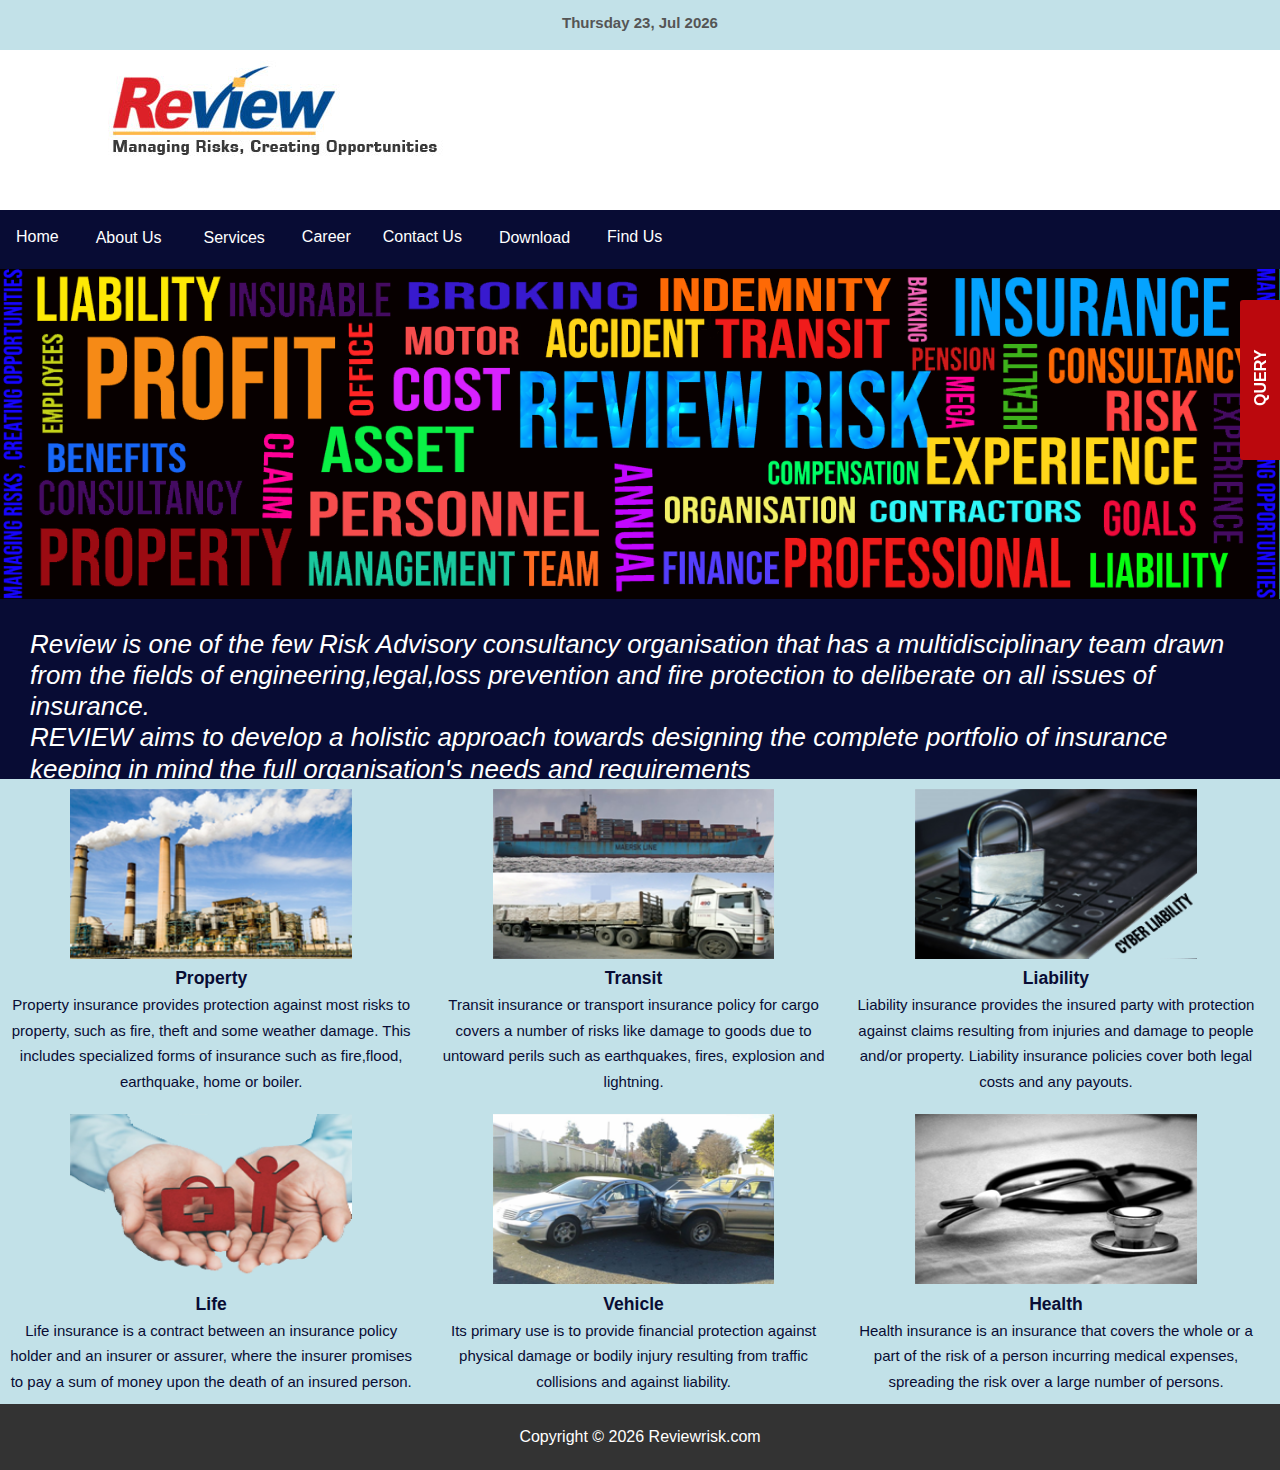
<file: Review-Risk/index.html>
<!DOCTYPE html>
<html>
<head>
	<title>Home</title>
	<link rel="stylesheet" type="text/css" href="css/style.css">
	<meta name="viewport" content="width=device-width, initial-scale=1">
</head>
<body>
	<header>
		
		<section id="boxes1">
	<div class="container2">
		<div class="box1">
	
<p>
	
	<script type="text/javascript">
    var d=new Date()
    var weekday=new Array("Sunday","Monday","Tuesday","Wednesday","Thursday",
                    "Friday","Saturday")
    var monthname=new Array("Jan","Feb","Mar","Apr","May","Jun","Jul","Aug",
             		"Sep","Oct","Nov","Dec")
    document.write(weekday[d.getDay()] + " ")
    document.write(d.getDate() + ", ")
    document.write(monthname[d.getMonth()] + " ")
    document.write(d.getFullYear())
</script>

</p>
</div>

</div>
</section>

<div id="hp-ctn-howItWorks">
    <a href="https://queryform.000webhostapp.com"><p>   QUERY  </p></a> 
    
</div>
<!--<div id="sal">
    <form>
    	<button type="submit" class="button1"> Search</button>
		<input type="SEARCH" placeholder="type here" >
	</form>

</div>-->

</div>

<!--<div class= "container1">
<a href="#">Download PDF</a>	

</div>-->
	</header>

	<div class="Image1">
	<img src="./images/logo1.jpg">
</div>

<div class="navbar">
  <a href="./index.html">Home</a>
  
  <div class="dropdown2">
    <button class="dropbtn2"><a href="./aboutus.html">About Us</a> 
      <i class="fa fa-caret-down"></i>
    </button>
    <div class="dropdown2-content">
      <a href="./WhoWeAre.html">Who We Are</a>
      <a href="./OurPeople.html">Our People</a>
      
    </div>
  </div> 
  

  <div class="dropdown1">
    <button class="dropbtn1"><a href="./Services.html">Services</a>
      <i class="fa fa-caret-down"></i>
    </button>
    <div class="dropdown1-content">
      <a href="./WhatWeDo.html">What We Do</a>
      <a href="./WhatWeCanOffer.html">What Can We Offer</a>
      
    </div>
</div>
  <a href="./Career.html">Career</a>
  <a href="./Contact.html">Contact Us</a>
   <div class="dropdown3">
    <button class="dropbtn3"><a href="#">Download</a>
      <i class="fa fa-caret-down"></i>
    </button>
    <div class="dropdown3-content">
    	<a href="./Bank-guard.pdf"><p>Bank guard</p></a>
		<a href="./Company.pdf"><p>Company</p></a>
		<a href="./Corporate-guard.pdf"><p>Corporate Guard</p></a>
		<a href="./Insurance-Broking.pdf"><p>Insurance Broking</p></a>
	
	
      
    </div>

</div>
  
  <a href="
https://maps.app.goo.gl/Pg9Jd6qVrEAi6Tya8">Find Us</a>
</div>
<div id="slider" >
<figure>
<img src="./home.png">	
<img src="./about (1).png">
<img src="./services (1).png">
<img src="./career (1).png">
<img src="./feed.png">
<img src="./contact (1).png">
</figure>	

</div>
<!--<div id="wrapper">
<input type="text" id="search_text">
<input type="button" value="search" id="search">-->

<div class="container100">
			<p id="search_para">Review is one of the few Risk Advisory consultancy organisation that has a multidisciplinary 
			   team drawn from the fields of engineering,legal,loss prevention and fire protection to
				deliberate on all issues of insurance.
				<br> REVIEW aims to develop a holistic approach towards 
				designing the complete portfolio of insurance keeping in mind the full organisation's 
				needs and requirements</p>
		</div>
 
  


<section id="boxes">
	<div class="container99">
     <p id="search_para">
     		<div class="box">

			<img src="./images/property (3).png">
			<h3 id="search_para">Property</h3>
			<p id="search_para">Property insurance provides protection against most risks to property, such as fire, theft and some weather damage. This includes specialized forms of insurance such as fire,flood, earthquake, home or boiler.</p>
		</div>

		<div class="box">
			<img src="./images/transit.png">
			<h3 id="search_para">Transit</h3>
			<p id="search_para">Transit insurance or transport insurance policy for cargo covers a number of risks like damage to goods due to untoward perils such as earthquakes, fires, explosion and lightning.</p>
		</div>

		<div class="box">
			<img src="./images/cyber (3).png">
			<h3 id="search_para">Liability</h3>
			<p id="search_para">Liability insurance provides the insured party with protection against claims resulting from injuries and damage to people and/or property. Liability insurance policies cover both legal costs and any payouts.</p>
		</div>

		<div class="box">
			<img src="./images/health.png">
			<h3 id="search_para">Life</h3>
			<p id="search_para">Life insurance is a contract between an insurance policy holder and an insurer or assurer, where the insurer promises to pay a sum of money upon the death of an insured person. </p>
		</div>

		<div class="box">
			<img src="./images/CRASH.png">
			<h3 id="search_para">Vehicle</h3>
			<p id="search_para">Its primary use is to provide financial protection against physical damage or bodily injury resulting from traffic collisions and against liability.</p>
		</div>
		
		<div class="box">
			<img src="./images/lifw.png">
			<h3 id="search_para">Health</h3>
			<p id="search_para">Health insurance is an insurance that covers the whole or a part of the risk of a person incurring medical expenses, spreading the risk over a large number of persons.</p>
		</div>
	</p>
		
		
		

	</div>
</section>
</div>

</div>
</body>






<footer id="main-footer">
		<p>Copyright &copy; 2026 Reviewrisk.com</p>
	</footer>
</body>
</html>
</file>
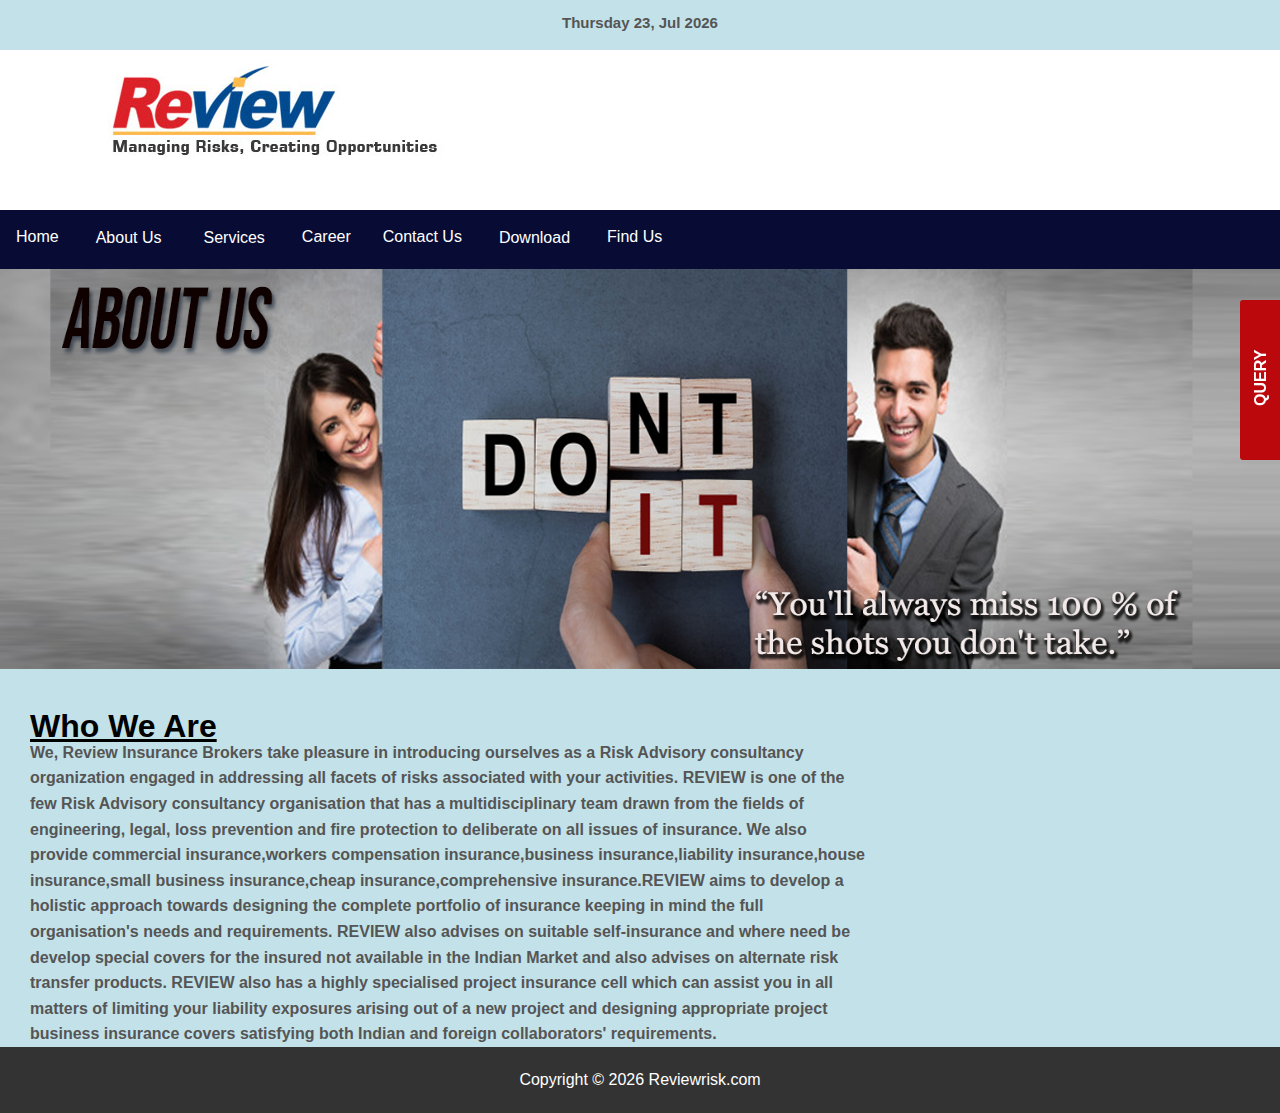
<file: Review-Risk/aboutus.html>
<!DOCTYPE html>
<html>
<head>
	<title>My Website</title>
	<link rel="stylesheet" type="text/css" href="css/style.css">
</head>
<body >
	<header>
		
		<section id="boxes1">
	<div class="container2">
		<div class="box1">
	
<p>
	
	<script type="text/javascript">
    var d=new Date()
    var weekday=new Array("Sunday","Monday","Tuesday","Wednesday","Thursday",
                    "Friday","Saturday")
    var monthname=new Array("Jan","Feb","Mar","Apr","May","Jun","Jul","Aug",
                    "Sep","Oct","Nov","Dec")
    document.write(weekday[d.getDay()] + " ")
    document.write(d.getDate() + ", ")
    document.write(monthname[d.getMonth()] + " ")
    document.write(d.getFullYear())
</script>

</p>
</div>

</div>
</section>
<div id="hp-ctn-howItWorks">
    <a href="https://queryform.000webhostapp.com"><p>   QUERY  </p></a> 
    
</div>


</div>

<!--<div class= "container1">
<a href="#">Download PDF</a>	

</div>-->
	</header>

	<div class="Image1">
	<img src="./images/logo1.jpg">
</div>

<div class="navbar">
  <a href="./index.html">Home</a>
  
  <div class="dropdown2">
    <button class="dropbtn2"><a href="./aboutus.html">About Us</a> 
      <i class="fa fa-caret-down"></i>
    </button>
    <div class="dropdown2-content">
      <a href="./WhoWeAre.html">Who We Are</a>
      <a href="./OurPeople.html">Our People</a>
      
    </div>
  </div> 
  

  <div class="dropdown1">
    <button class="dropbtn1"><a href="./Services.html">Services</a>
      <i class="fa fa-caret-down"></i>
    </button>
    <div class="dropdown1-content">
      <a href="./WhatWeDo.html">What We Do</a>
      <a href="./WhatWeCanOffer.html">What Can We Offer</a>
      
    </div>
</div>
  <a href="./Career.html">Career</a>
  <a href="./Contact.html">Contact Us</a>
  
   <div class="dropdown3">
    <button class="dropbtn3"><a href="#">Download</a>
      <i class="fa fa-caret-down"></i>
    </button>
    <div class="dropdown3-content">
    	<a href="./Bank-guard.pdf"><p>Bank guard</p></a>
		<a href="./Company.pdf"><p>Company</p></a>
		<a href="./Corporate-guard.pdf"><p>Corporate Guard</p></a>
		<a href="./Insurance-Broking.pdf"><p>Insurance Broking</p></a>
	
	
      
    </div>

</div>
<a href="
https://maps.app.goo.gl/Pg9Jd6qVrEAi6Tya8">Find Us</a>
 
  

</div>


	

	<section id="showcase">
		<div class="container">
			<h1>
			</h1>
		</div>
	</section>
	

	

	<div class="container">
		<section id="main">
			<br>
			<h1>Who We Are</h1>
			<p>We, Review Insurance Brokers take pleasure in introducing ourselves as a Risk Advisory consultancy organization engaged in addressing all facets of risks associated with your activities. REVIEW is one of the few Risk Advisory consultancy organisation that has a multidisciplinary team drawn from the fields of engineering, legal, loss prevention and fire protection to deliberate on all issues of insurance. We also provide commercial insurance,workers compensation insurance,business insurance,liability insurance,house insurance,small business insurance,cheap insurance,comprehensive insurance.REVIEW aims to develop a holistic approach towards designing the complete portfolio of insurance keeping in mind the full organisation's needs and requirements. REVIEW also advises on suitable self-insurance and where need be develop special covers for the insured not available in the Indian Market and also advises on alternate risk transfer products. REVIEW also has a highly specialised project insurance cell which can assist you in all matters of limiting your liability exposures arising out of a new project and designing appropriate project business insurance covers satisfying both Indian and foreign collaborators' requirements.<br></p>
		</section>
		
	</div>
	

	<footer id="main-footer">
		<p>Copyright &copy; 2026 Reviewrisk.com</p>
	</footer>
</body>
</html>
</file>
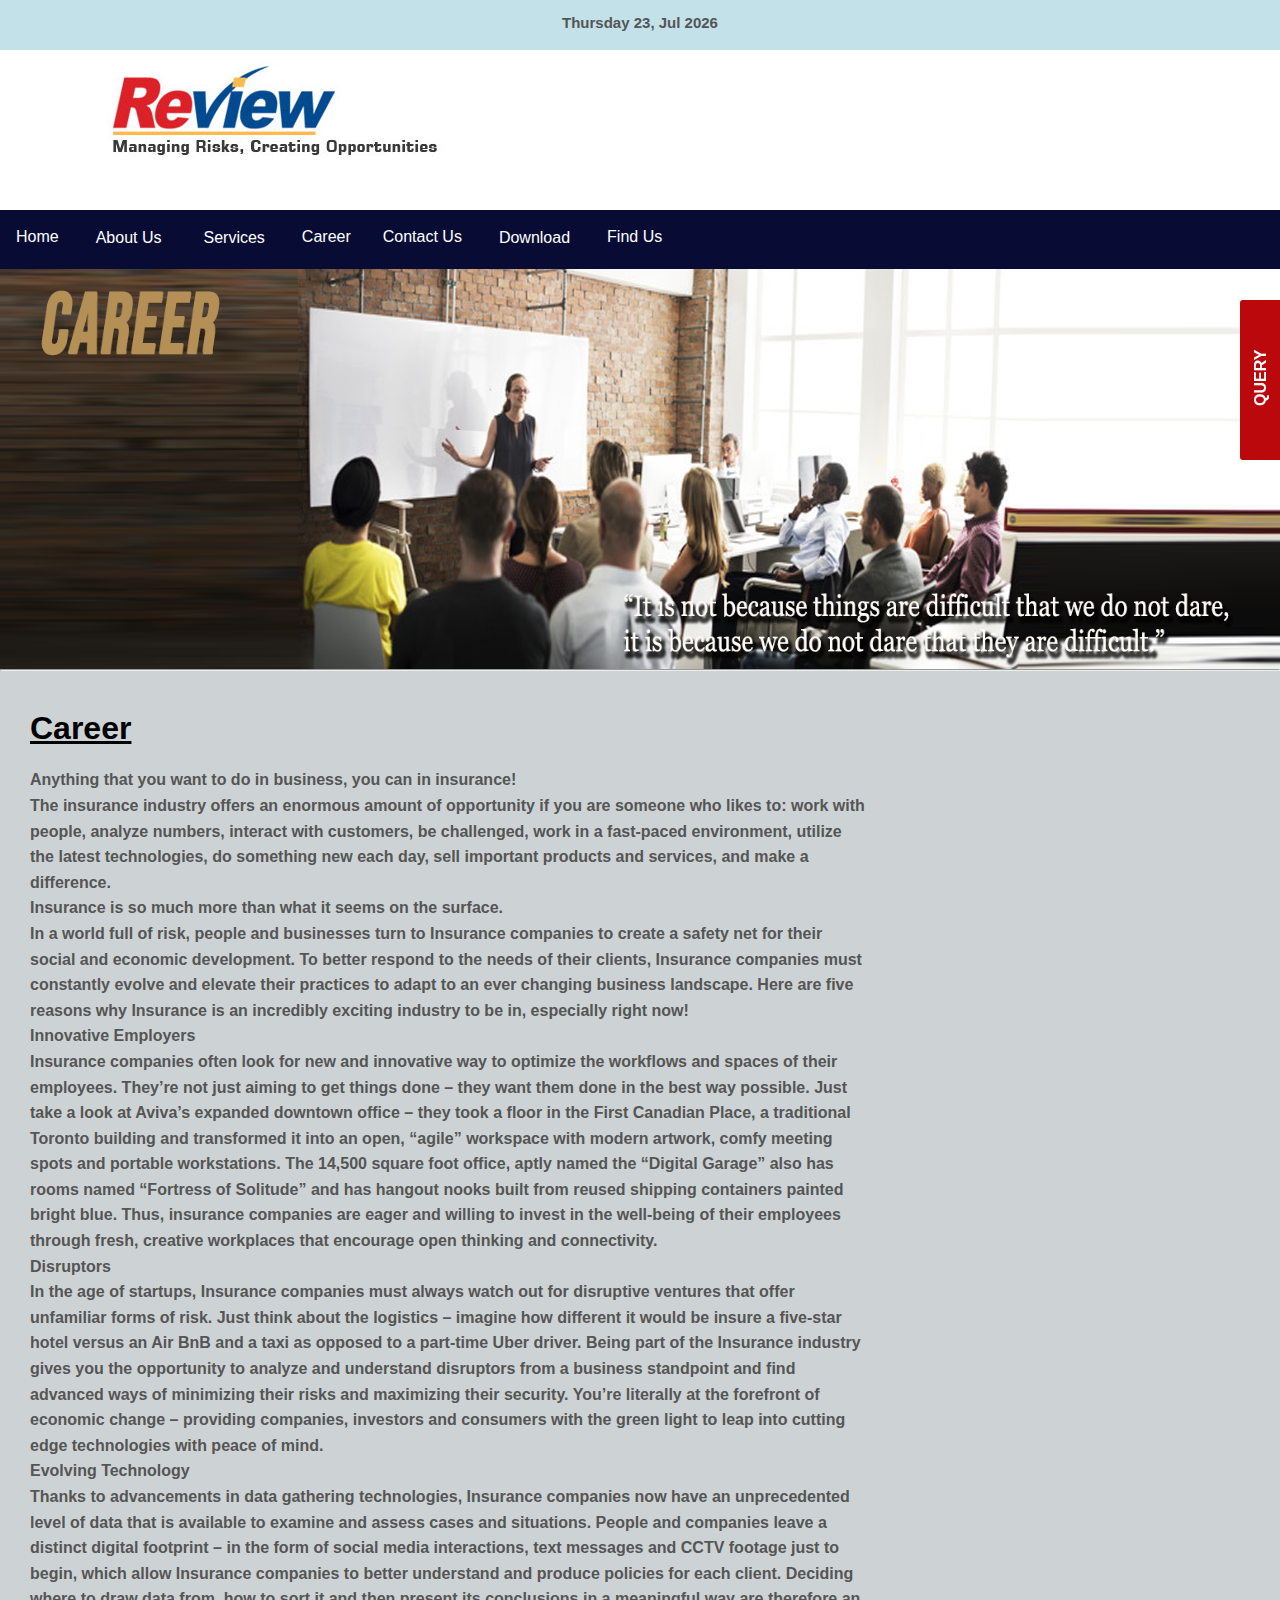
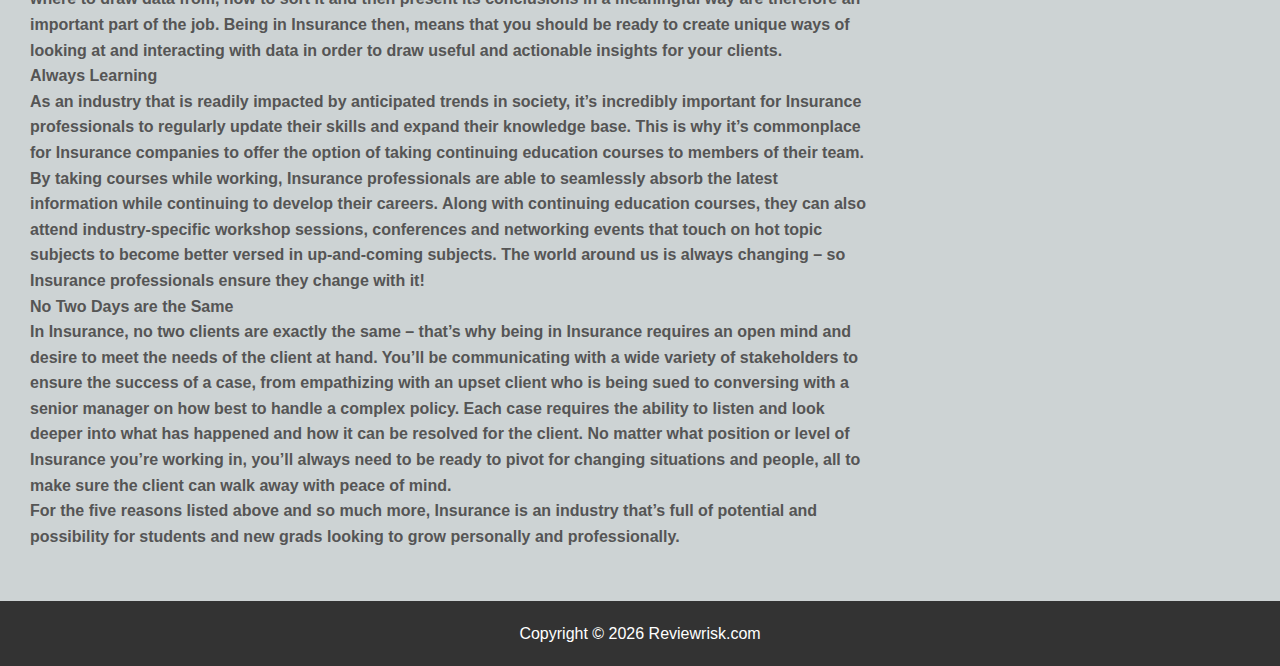
<file: Review-Risk/Career.html>
<!DOCTYPE html>
<html>
<head>
	<title>Career</title>
	<link rel="stylesheet" type="text/css" href="css/style.css">
</head>
<body>
	<header>
		<section id="boxes1">
	<div class="container2">
		<div class="box1">
	
<p>
	
	<script type="text/javascript">
    var d=new Date()
    var weekday=new Array("Sunday","Monday","Tuesday","Wednesday","Thursday",
                    "Friday","Saturday")
    var monthname=new Array("Jan","Feb","Mar","Apr","May","Jun","Jul","Aug",
                    "Sep","Oct","Nov","Dec")
    document.write(weekday[d.getDay()] + " ")
    document.write(d.getDate() + ", ")
    document.write(monthname[d.getMonth()] + " ")
    document.write(d.getFullYear())
</script>

</p>
</div>

</div>
</section>
		

<div id="hp-ctn-howItWorks">
    <a href="https://queryform.000webhostapp.com"><p>   QUERY  </p></a> 
    
</div>


</div>

<!--<div class= "container1">
<a href="#">Download PDF</a>	

</div>-->
	</header>

	<div class="Image1">
	<img src="./images/logo1.jpg">
</div>

<div class="navbar">
  <a href="./index.html">Home</a>
  
  <div class="dropdown2">
    <button class="dropbtn2"><a href="./aboutus.html">About Us</a> 
      <i class="fa fa-caret-down"></i>
    </button>
    <div class="dropdown2-content">
      <a href="./WhoWeAre.html">Who We Are</a>
      <a href="./OurPeople.html">Our People</a>
      
    </div>
  </div> 
  

  <div class="dropdown1">
    <button class="dropbtn1"><a href="./Services.html">Services</a> 
      <i class="fa fa-caret-down"></i>
    </button>
    <div class="dropdown1-content">
      <a href="./WhatWeDo.html">What We Do</a>
      <a href="./WhatWeCanOffer.html">What Can We Offer</a>
      
    </div>
</div>
  <a href="./Career.html">Career</a>
  <a href="./contact.html">Contact Us</a>
  
  <div class="dropdown3">
    <button class="dropbtn3"><a href="#">Download</a>
      <i class="fa fa-caret-down"></i>
    </button>
    <div class="dropdown3-content">
    	<a href="./Bank-guard.pdf"><p>Bank guard</p></a>
		<a href="./Company.pdf"><p>Company</p></a>
		<a href="./Corporate-guard.pdf"><p>Corporate Guard</p></a>
		<a href="./Insurance-Broking.pdf"><p>Insurance Broking</p></a>
	
	
      
    </div>

</div>
<a href="
https://maps.app.goo.gl/Pg9Jd6qVrEAi6Tya8">Find Us</a>

</div>


	

	<section id="showcase4">
		<div class="container">
			<h1>
			</h1>
		</div>
	</section>
	<hr>
	

	

	<div class="container5">
		<section id="main">
			<br>
			<h1>Career</h1><br>
			<p>Anything that you want to do in business, you can in insurance!<br>
The insurance industry offers an enormous amount of opportunity if you are someone who likes to: work with people, analyze numbers, interact with customers, be challenged, work in a fast-paced environment, utilize the latest technologies, do something new each day, sell important products and services, and make a difference.<br>
Insurance is so much more than what it seems on the surface.<br>

In a world full of risk, people and businesses turn to Insurance companies to create a safety net for their social and economic development. To better respond to the needs of their clients, Insurance companies must constantly evolve and elevate their practices to adapt to an ever changing business landscape. Here are five reasons why Insurance is an incredibly exciting industry to be in, especially right now!<br>

Innovative Employers<br>
Insurance companies often look for new and innovative way to optimize the workflows and spaces of their employees. They’re not just aiming to get things done – they want them done in the best way possible. Just take a look at Aviva’s expanded downtown office – they took a floor in the First Canadian Place, a traditional Toronto building and transformed it into an open, “agile” workspace with modern artwork, comfy meeting spots and portable workstations. The 14,500 square foot office, aptly named the “Digital Garage” also has rooms named “Fortress of Solitude” and has hangout nooks built from reused shipping containers painted bright blue. Thus, insurance companies are eager and willing to invest in the well-being of their employees through fresh, creative workplaces that encourage open thinking and connectivity.<br>

Disruptors<br>
In the age of startups, Insurance companies must always watch out for disruptive ventures that offer unfamiliar forms of risk. Just think about the logistics – imagine how different it would be insure a five-star hotel versus an Air BnB and a taxi as opposed to a part-time Uber driver. Being part of the Insurance industry gives you the opportunity to analyze and understand disruptors from a business standpoint and find advanced ways of minimizing their risks and maximizing their security. You’re literally at the forefront of economic change – providing companies, investors and consumers with the green light to leap into cutting edge technologies with peace of mind.<br>

Evolving Technology<br>
Thanks to advancements in data gathering technologies, Insurance companies now have an unprecedented level of data that is available to examine and assess cases and situations. People and companies leave a distinct digital footprint – in the form of social media interactions, text messages and CCTV footage just to begin, which allow Insurance companies to better understand and produce policies for each client. Deciding where to draw data from, how to sort it and then present its conclusions in a meaningful way are therefore an important part of the job. Being in Insurance then, means that you should be ready to create unique ways of looking at and interacting with data in order to draw useful and actionable insights for your clients.<br>

Always Learning<br>
As an industry that is readily impacted by anticipated trends in society, it’s incredibly important for Insurance professionals to regularly update their skills and expand their knowledge base. This is why it’s commonplace for Insurance companies to offer the option of taking continuing education courses to members of their team. By taking courses while working, Insurance professionals are able to seamlessly absorb the latest information while continuing to develop their careers. Along with continuing education courses, they can also attend industry-specific workshop sessions, conferences and networking events that touch on hot topic subjects to become better versed in up-and-coming subjects. The world around us is always changing – so Insurance professionals ensure they change with it!<br>

No Two Days are the Same<br>
In Insurance, no two clients are exactly the same – that’s why being in Insurance requires an open mind and desire to meet the needs of the client at hand. You’ll be communicating with a wide variety of stakeholders to ensure the success of a case, from empathizing with an upset client who is being sued to conversing with a senior manager on how best to handle a complex policy. Each case requires the ability to listen and look deeper into what has happened and how it can be resolved for the client. No matter what position or level of Insurance you’re working in, you’ll always need to be ready to pivot for changing situations and people, all to make sure the client can walk away with peace of mind.<br>

For the five reasons listed above and so much more, Insurance is an industry that’s full of potential and possibility for students and new grads looking to grow personally and professionally.<br>
 <br><br></p>
		</section>
		<br>
		
	</div>
	


	<footer id="main-footer">
		<p>Copyright &copy; 2026 Reviewrisk.com</p>
	</footer>
</body>
</html>
</file>
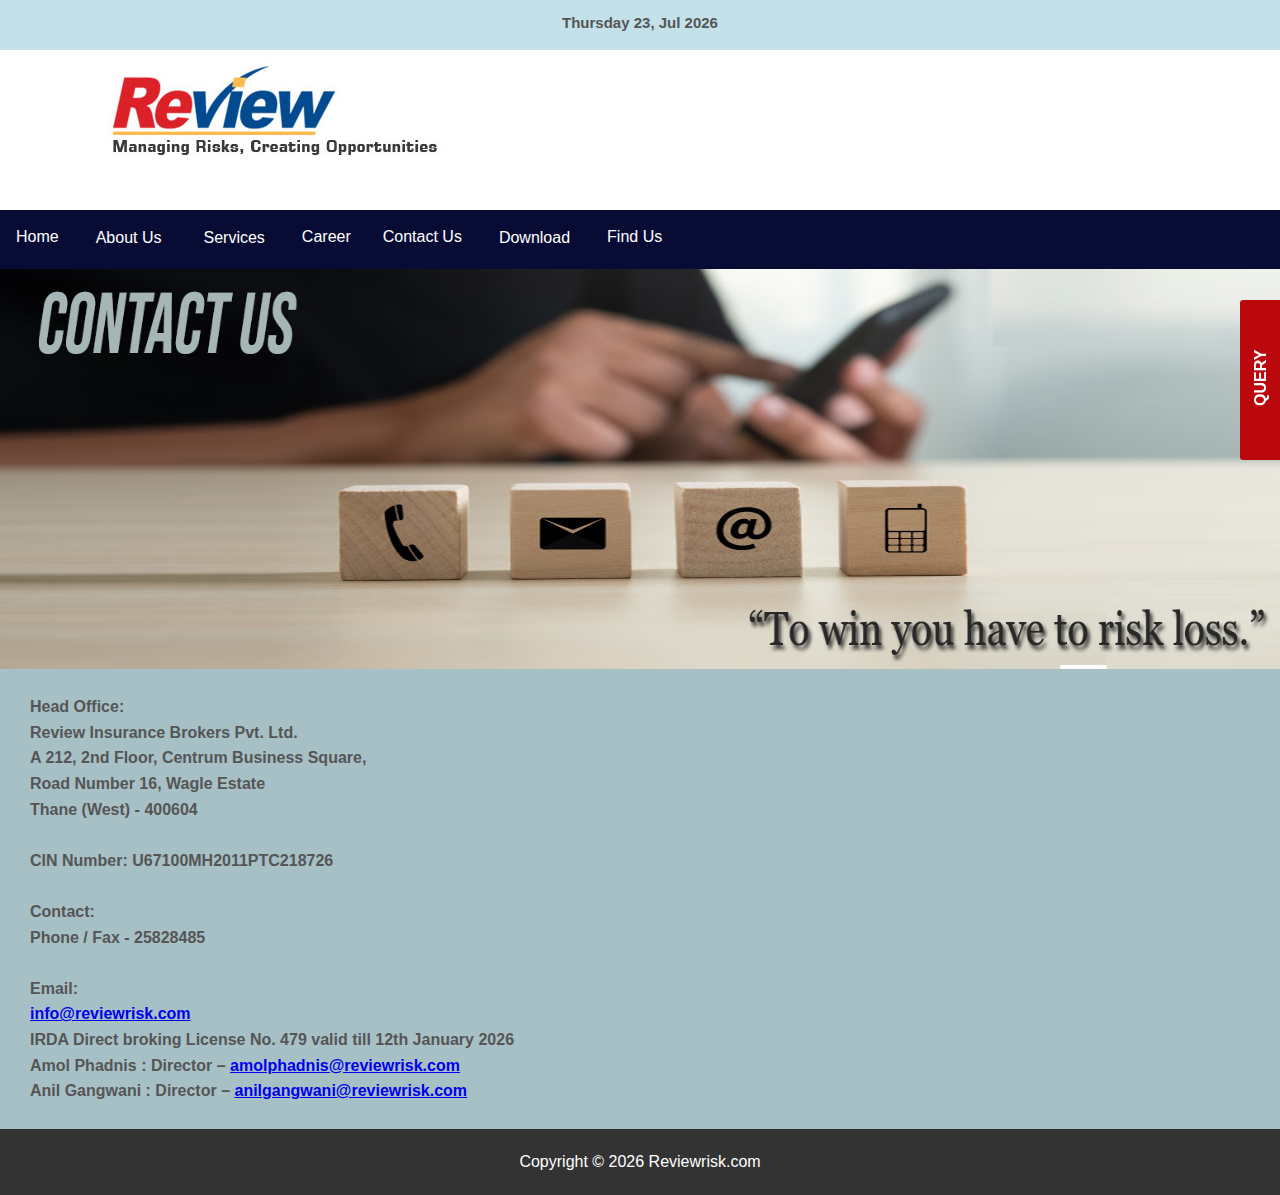
<file: Review-Risk/contact.html>
<!DOCTYPE html>
<html>
<head>
	<title>Contact Us</title>
	<link rel="stylesheet" type="text/css" href="css/style.css">
</head>
<body>
	<header>
		<section id="boxes1">
	<div class="container2">
		<div class="box1">
	
<p>
	
	<script type="text/javascript">
    var d=new Date()
    var weekday=new Array("Sunday","Monday","Tuesday","Wednesday","Thursday",
                    "Friday","Saturday")
    var monthname=new Array("Jan","Feb","Mar","Apr","May","Jun","Jul","Aug",
                    "Sep","Oct","Nov","Dec")
    document.write(weekday[d.getDay()] + " ")
    document.write(d.getDate() + ", ")
    document.write(monthname[d.getMonth()] + " ")
    document.write(d.getFullYear())
</script>

</p>
</div>

</div>
</section>
		
		
	

<div id="hp-ctn-howItWorks">
    <a href="https://queryform.000webhostapp.com"><p>   QUERY  </p></a> 
    
</div>


</div>

<!--<div class= "container1">
<a href="#">Download PDF</a>	

</div>-->
	</header>

	<div class="Image1">
	<img src="./images/logo1.jpg">
</div>

<div class="navbar">
  <a href="./index.html">Home</a>
  
  <div class="dropdown2">
    <button class="dropbtn2"> <a href="./aboutus.html">About Us</a>
      <i class="fa fa-caret-down"></i>
    </button>
    <div class="dropdown2-content">
      <a href="./WhoWeAre.html">Who We Are</a>
      <a href="./OurPeople.html">Our People</a>
      
    </div>
  </div> 
  <div class="dropdown1">
    <button class="dropbtn1"><a href="./Services.html">Services</a> 
      <i class="fa fa-caret-down"></i>
    </button>
    <div class="dropdown1-content">
      <a href="./WhatWeDo.html">What We Do</a>
      <a href="./WhatWeCanOffer.html">What Can We Offer</a>
      
    </div>
</div>
  <a href="./Career.html">Career</a>
  
 <a href="./contact.html">Contact Us</a>
  
   <div class="dropdown3">
    <button class="dropbtn3"><a href="#">Download</a>
      <i class="fa fa-caret-down"></i>
    </button>
    <div class="dropdown3-content">
    	<a href="./Bank-guard.pdf"><p>Bank guard</p></a>
		<a href="./Company.pdf"><p>Company</p></a>
		<a href="./Corporate-guard.pdf"><p>Corporate Guard</p></a>
		<a href="./Insurance-Broking.pdf"><p>Insurance Broking</p></a>
	
	
      
    </div>

</div>
<a href="
https://maps.app.goo.gl/Pg9Jd6qVrEAi6Tya8">Find Us</a>

</div>


	

	<section id="showcase3">
		<div class="container">
			<h1>
			</h1>
		</div>
	</section>
	

	

	<div class="container4">
		<section id="main">
			<br>
			<h4>Head Office:</h4>
			<p>Review Insurance Brokers Pvt. Ltd. <br>
A 212, 2nd Floor, Centrum Business Square,   <br>
Road Number 16, Wagle Estate<br>

Thane (West) - 400604<br><br>
<h4>CIN Number: U67100MH2011PTC218726</h4><br>
<h4>Contact:</h4>
Phone / Fax - 25828485<br><br>
<h4>Email:</h4> <a href="https://accounts.google.com/ServiceLogin/signinchooser?service=CPanel&hl=en&flowName=GlifWebSignIn&flowEntry=ServiceLogin">info@reviewrisk.com</a><br> 
IRDA Direct broking License No. 479 valid till 12th January 2026<br>

<p>Amol Phadnis :  Director – <a href="mailto:amolphadnis@reviewrisk.com">amolphadnis@reviewrisk.com</a> <br>
Anil Gangwani : Director – <a href="mailto:anilgangwani@reviewrisk.com">anilgangwani@reviewrisk.com</a> <br><br></p>
		</section>
		
	</div>
	

	<footer id="main-footer">
		<p>Copyright &copy; 2026 Reviewrisk.com</p>
	</footer>
</body>
</html>
</file>
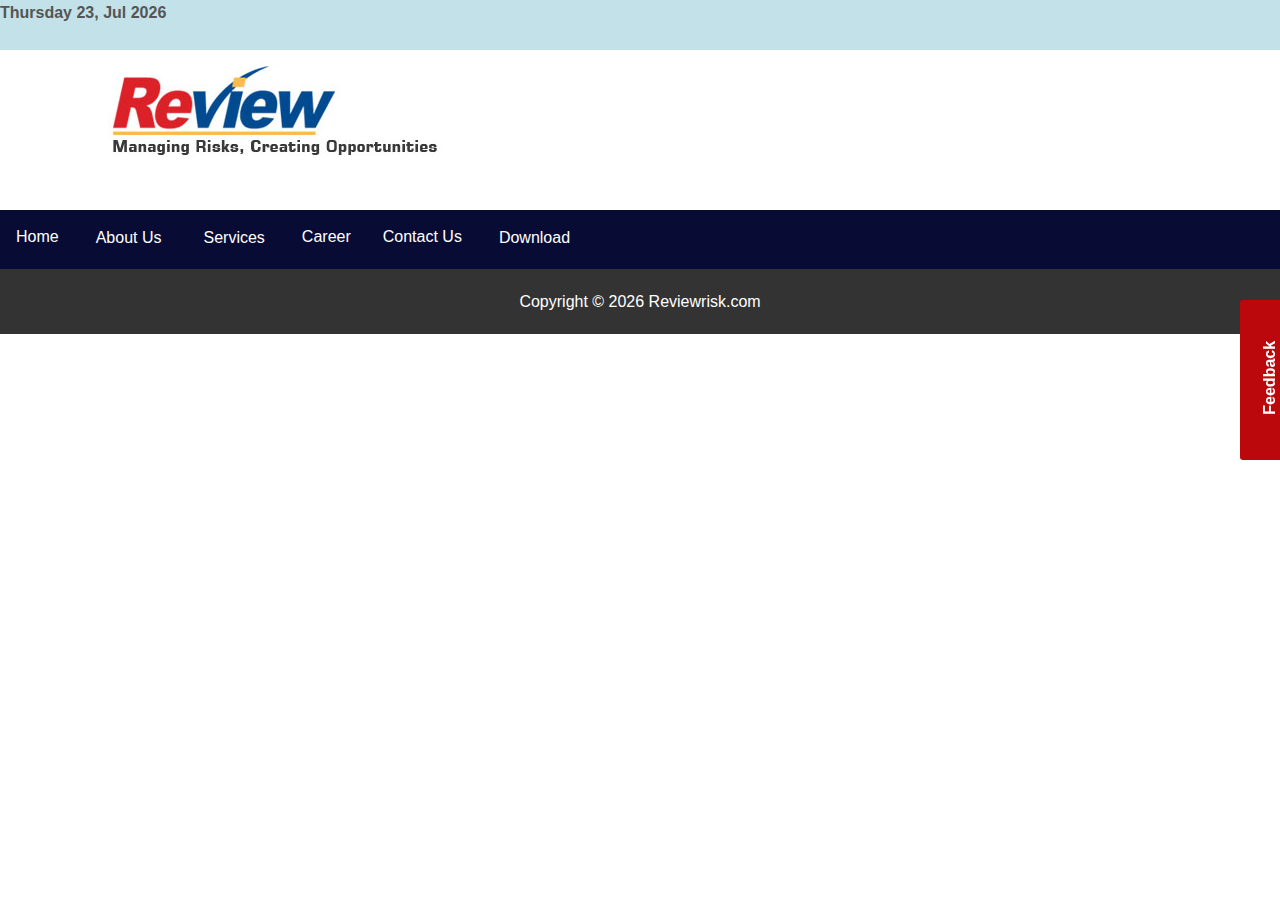
<file: Review-Risk/Download.html>
<!DOCTYPE html>
<html>
<head>
	<title>Downloads</title>
	<link rel="stylesheet" type="text/css" href="css/style.css">
</head>
<body>
	<header>
		
		<div class ="container2">
	
<p>
	
	<script type="text/javascript">
    var d=new Date()
    var weekday=new Array("Sunday","Monday","Tuesday","Wednesday","Thursday",
                    "Friday","Saturday")
    var monthname=new Array("Jan","Feb","Mar","Apr","May","Jun","Jul","Aug",
                    "Sep","Oct","Nov","Dec")
    document.write(weekday[d.getDay()] + " ")
    document.write(d.getDate() + ", ")
    document.write(monthname[d.getMonth()] + " ")
    document.write(d.getFullYear())
</script>
</div>
</p>
<div id="hp-ctn-howItWorks">
    <a href="https://saloni09.000webhostapp.com"><p>Feedback</p></a> 
    
</div>


</div>

<!--<div class= "container1">
<a href="#">Download PDF</a>	

</div>-->
	</header>

	<div class="Image1">
	<img src="./images/logo1.jpg">
</div>

<div class="navbar">
  <a href="./home.html">Home</a>
  
  <div class="dropdown2">
    <button class="dropbtn2"><a href="./index.html">About Us</a>
      <i class="fa fa-caret-down"></i>
    </button>
    <div class="dropdown2-content">
      <a href="./WhoWeAre.html">Who We Are</a>
      <a href="./OurPeople.html">Our People</a>
      
    </div>
  </div> 
  

  <div class="dropdown1">
    <button class="dropbtn1"><a href="./Services.html">Services</a> 
      <i class="fa fa-caret-down"></i>
    </button>
    <div class="dropdown1-content">
      <a href="./WhatWeDo.html">What We Do</a>
      <a href="./WhatWeCanOffer.html">What Can We Offer</a>
      
    </div>
</div>
  <a href="./Career.html">Career</a>
  <a href="./contact.html">Contact Us</a>
  
  <div class="dropdown3">
    <button class="dropbtn3"><a href="#">Download</a>
      <i class="fa fa-caret-down"></i>
    </button>
    <div class="dropdown3-content">
    	<a href="./Bank-guard.pdf"><p>Bank guard</p></a>
		<a href="./Company.pdf"><p>Company</p></a>
		<a href="./Corporate-guard.pdf"><p>Corporate Guard</p></a>
		<a href="./Insurance-Broking.pdf"><p>Insurance Broking</p></a>
	
	
      
    </div>

</div>


	

	<section id="showcase5">
		<div class="container">
			<h1>
			</h1>
		</div>
	</section>
	

	


		
	</div>
	
	<footer id="main-footer">
		<p>Copyright &copy; 2026 Reviewrisk.com</p>
	</footer>
</body>
</html>
</file>
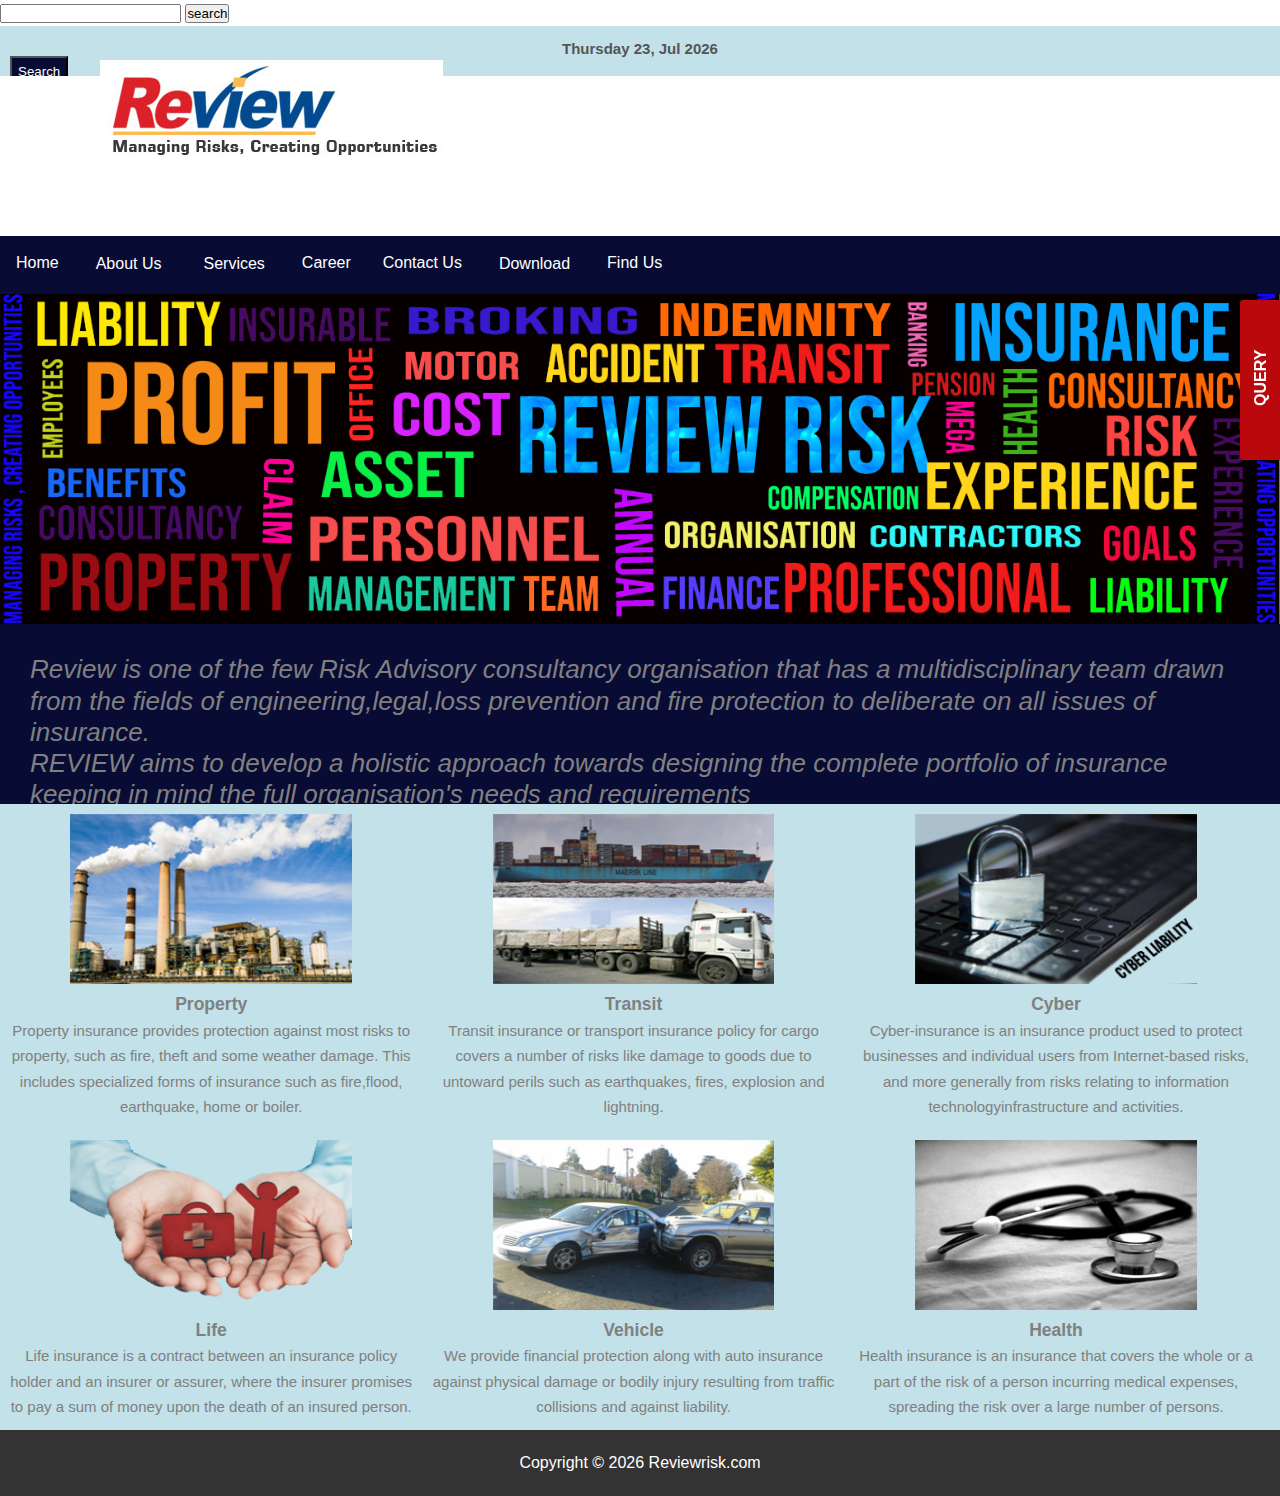
<file: Review-Risk/home.html>
<!DOCTYPE html>
<html>
<head>
	<title>Home</title>
	<link rel="stylesheet" type="text/css" href="css/style.css">
	<meta name="viewport" content="width=device-width, initial-scale=1">
</head>
<body>
	<header>
		<div id="wrapper">
<input type="text" id="search_text">
<input type="button" value="search" id="search">
<div>
		
		<section id="boxes1">
	<div class="container2">
		<div class="box1">
	
<p>
	
	<script type="text/javascript">
    var d=new Date()
    var weekday=new Array("Sunday","Monday","Tuesday","Wednesday","Thursday",
                    "Friday","Saturday")
    var monthname=new Array("Jan","Feb","Mar","Apr","May","Jun","Jul","Aug",
             		"Sep","Oct","Nov","Dec")
    document.write(weekday[d.getDay()] + " ")
    document.write(d.getDate() + ", ")
    document.write(monthname[d.getMonth()] + " ")
    document.write(d.getFullYear())
</script>

</p>
</div>
<div class="box2">

    <form>
    	<button type="submit" class="button1"> Search</button>
		<input type="SEARCH" placeholder="type here" >
	</form>
</div>
</div>
</section>

<div id="hp-ctn-howItWorks">
    <a href="https://saloni09.000webhostapp.com"><p>   QUERY  </p></a> 
    
</div>
<!--<div id="sal">
    <form>
    	<button type="submit" class="button1"> Search</button>
		<input type="SEARCH" placeholder="type here" >
	</form>

</div>-->

</div>

<!--<div class= "container1">
<a href="#">Download PDF</a>	

</div>-->
	</header>

	<div class="Image1">
	<img src="./images/logo1.jpg">
</div>

<div class="navbar">
  <a href="#home">Home</a>
  
  <div class="dropdown2">
    <button class="dropbtn2"><a href="./index.html">About Us</a> 
      <i class="fa fa-caret-down"></i>
    </button>
    <div class="dropdown2-content">
      <a href="./WhoWeAre.html">Who We Are</a>
      <a href="./OurPeople.html">Our People</a>
      
    </div>
  </div> 
  

  <div class="dropdown1">
    <button class="dropbtn1"><a href="./Services.html">Services</a>
      <i class="fa fa-caret-down"></i>
    </button>
    <div class="dropdown1-content">
      <a href="./WhatWeDo.html">What We Do</a>
      <a href="./WhatWeCanOffer.html">What Can We Offer</a>
      
    </div>
</div>
  <a href="./Career.html">Career</a>
  <a href="./Contact.html">Contact Us</a>
   <div class="dropdown3">
    <button class="dropbtn3"><a href="#">Download</a>
      <i class="fa fa-caret-down"></i>
    </button>
    <div class="dropdown3-content">
		<a href="./Bank-guard.pdf">Bank guard</a>
		<a href="./Company.pdf">Company</a>
		<a href="./Corporate-guard.pdf">Corporate Guard</a>
		<a href="./Insurance-Broking.pdf">Insurance Broking</a>
	
	
      
    </div>

</div>
  
  <a href="
https://maps.app.goo.gl/Pg9Jd6qVrEAi6Tya8"><p>Find Us</p></a>
</div>
<div id="slider" >
<figure>
<img src="./home.png">	
<img src="./about (1).png">
<img src="./services (1).png">
<img src="./career (1).png">
<img src="./feed.png">
<img src="./contact (1).png">
</figure>	

</div>
<!--<div id="wrapper">
<input type="text" id="search_text">
<input type="button" value="search" id="search">-->

<div class="container100">
			<p id="search_para">Review is one of the few Risk Advisory consultancy organisation that has a multidisciplinary 
			   team drawn from the fields of engineering,legal,loss prevention and fire protection to
				deliberate on all issues of insurance.
				<br> REVIEW aims to develop a holistic approach towards 
				designing the complete portfolio of insurance keeping in mind the full organisation's 
				needs and requirements</p>
		</div>
 
  


<section id="boxes">
	<div class="container99">
     <p id="search_para">
     		<div class="box">

			<img src="./images/property (3).png">
			<h3 id="search_para">Property</h3>
			<p id="search_para">Property insurance provides protection against most risks to property, such as fire, theft and some weather damage. This includes specialized forms of insurance such as fire,flood, earthquake, home or boiler.</p>
		</div>

		<div class="box">
			<img src="./images/transit.png">
			<h3 id="search_para">Transit</h3>
			<p id="search_para">Transit insurance or transport insurance policy for cargo covers a number of risks like damage to goods due to untoward perils such as earthquakes, fires, explosion and lightning.</p>
		</div>

		<div class="box">
			<img src="./images/cyber (3).png">
			<h3 id="search_para">Cyber</h3>
			<p id="search_para">Cyber-insurance is an insurance product used to protect businesses and individual users from Internet-based risks, and more generally from risks relating to information technologyinfrastructure and activities.</p>
		</div>

		<div class="box">
			<img src="./images/health.png">
			<h3 id="search_para">Life</h3>
			<p id="search_para">Life insurance is a contract between an insurance policy holder and an insurer or assurer, where the insurer promises to pay a sum of money upon the death of an insured person. </p>
		</div>

		<div class="box">
			<img src="./images/CRASH.png">
			<h3 id="search_para">Vehicle</h3>
			<p id="search_para">We provide financial protection along with auto insurance against physical damage or bodily injury resulting from traffic collisions and against liability.</p>
		</div>
		
		<div class="box">
			<img src="./images/lifw.png">
			<h3 id="search_para">Health</h3>
			<p id="search_para">Health insurance is an insurance that covers the whole or a part of the risk of a person incurring medical expenses, spreading the risk over a large number of persons.</p>
		</div>
	</p>
		
		
		

	</div>
</section>
</div>

</div>
</body>



<script>
document.addEventListener( 'DOMContentLoaded',function(){
 var searchpara=document.getElementById("search_para").innerHTML;
 searchpara=searchpara.toString();
 document.getElementById("search").onclick =function ()
 {home_word(searchpara)};	
},false);

function home_word(searchpara)
{
 var text=document.getElementById("search_text").value;
 if(text)
 {
  var pattern=new RegExp("("+text+")", "gi");
  var new_text=searchpara.replace(pattern, "<span class='home'>"+text+"</span>");
  document.getElementById("search_para").innerHTML=new_text;
 }
}
</script>

<style>
#search_para
{
 color:grey;
}
.home
{
 color:blue;
 text-decoration:underline;
}
</style>
<!--<body>
<div id="wrapper">
<input type="text" id="search_text">
<input type="button" value="search" id="search">
<div>
<p id="search_para">The European languages are members of the same family. Their separate existence is a myth. For science, music, sport, etc, Europe uses the same vocabulary. The languages only differ in their grammar, their pronunciation and their most common words. Everyone realizes why a new common language would be desirable: one could refuse to pay expensive translators. To achieve this, it would be necessary to have uniform grammar, pronunciation and more common words. If several languages coalesce, the grammar of the resulting language is more simple and regular than that of the individual languages. The new common language will be more simple and regular than the existing European languages.</p>
</div>
</div>
</body>-->


<footer id="main-footer">
		<p>Copyright &copy; 2026 Reviewrisk.com</p>
	</footer>
</body>
</html>
</file>
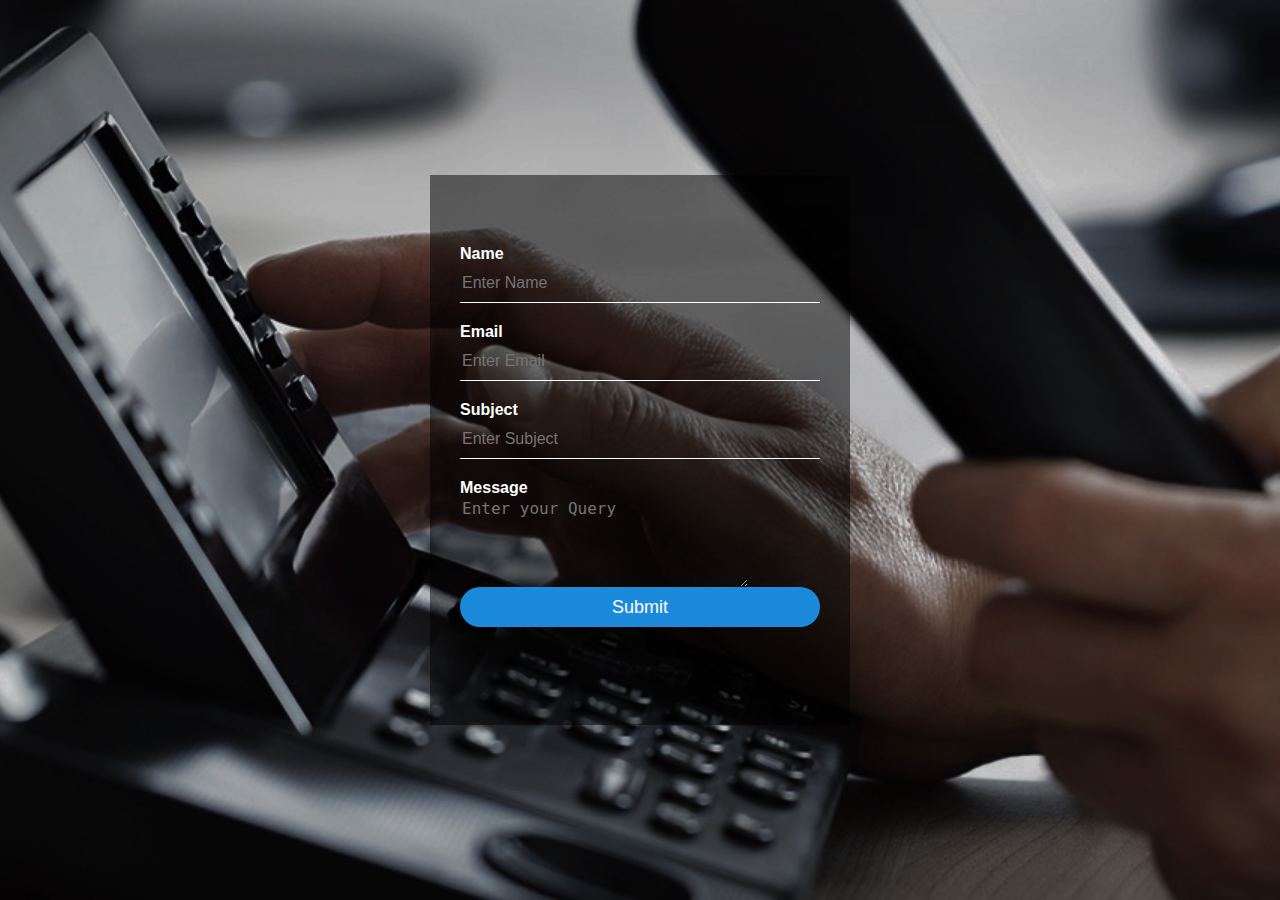
<file: Review-Risk/index1.html>
<html>
<head>
    <title> Query</title>
    <link rel="stylesheet" type="text/css" href="feedback.css">   
    <meta charset="utf-8">
    <meta http-equiv="X-UA-Compatible" content="IE=edge">
</head>
    <body>
    <div class="login-box">
    <!--<img src="logo.png" class="avatar"> -->
      <!--  <h1>Feedback Form</h1>
        <h4>We would love to hear your thoughts,concerns or problems with
                    anything, so we can improve! </h4>-->
            <form action="feedback.php" method="post" >
            <p>Name</p>
            <input type="text" name="name" placeholder="Enter Name">
            <p>Email</p>
            <input type="email" name="email" placeholder="Enter Email">
            <p>Subject</p>
            <input type="text" name="subject" placeholder="Enter Subject">
            <p>Message</p>
            <textarea name="message"  id="messageField" placeholder="Enter your Query"></textarea>
            <input type="submit" name="submit" value="Submit">
              
            </form>
        
        
        </div>
    
    </body>
</html>
</file>
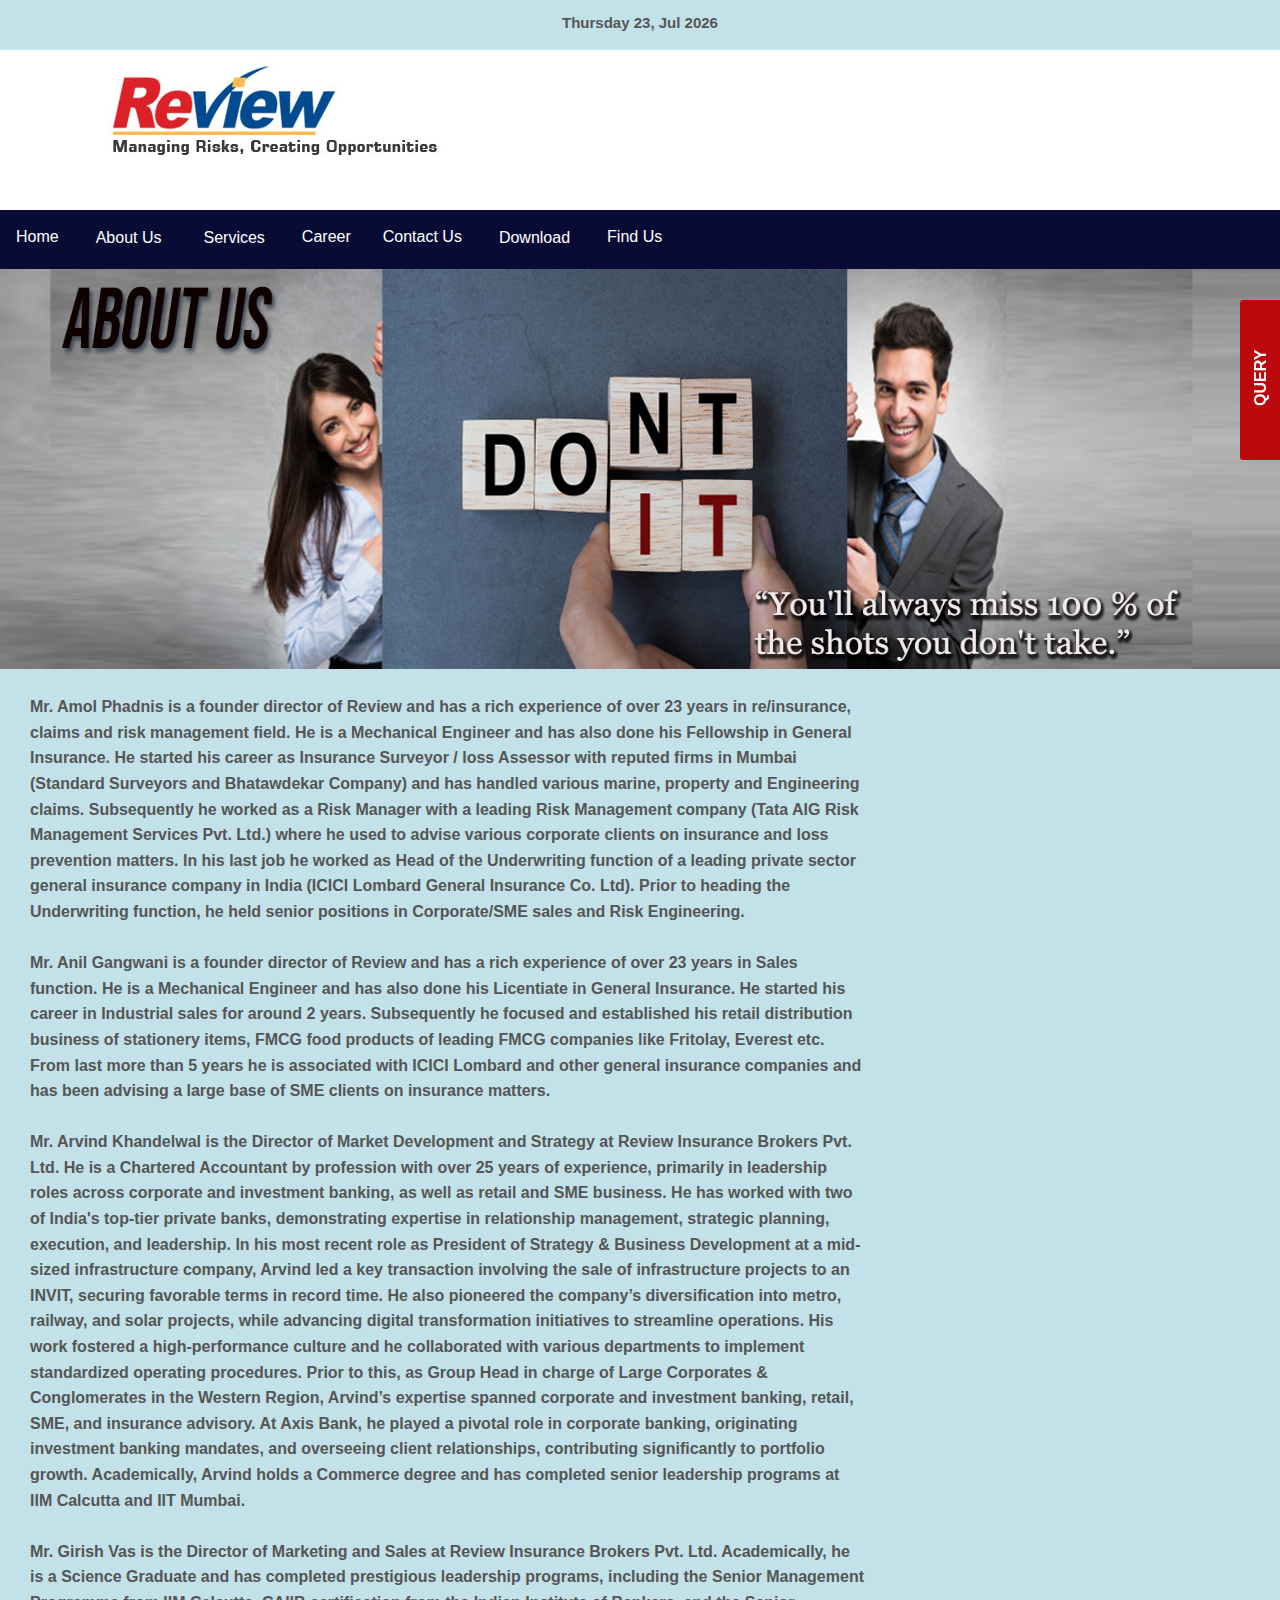
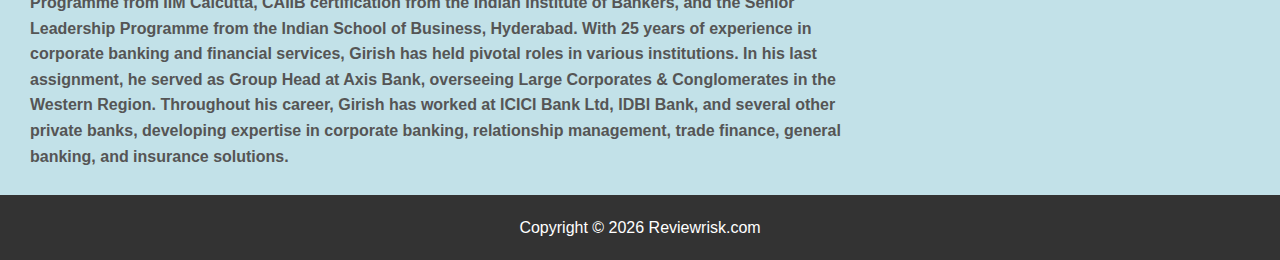
<file: Review-Risk/OurPeople.html>
<!DOCTYPE html>
<html>
<head>
  <meta charset="UTF-8">
	<title>Our People</title>
	<link rel="stylesheet" type="text/css" href="css/style.css">
</head>
<body>
	<header>
		<section id="boxes1">
	<div class="container2">
		<div class="box1">
	
<p>
	
	<script type="text/javascript">
    var d=new Date()
    var weekday=new Array("Sunday","Monday","Tuesday","Wednesday","Thursday",
                    "Friday","Saturday")
    var monthname=new Array("Jan","Feb","Mar","Apr","May","Jun","Jul","Aug",
                    "Sep","Oct","Nov","Dec")
    document.write(weekday[d.getDay()] + " ")
    document.write(d.getDate() + ", ")
    document.write(monthname[d.getMonth()] + " ")
    document.write(d.getFullYear())
</script>

</p>
</div>

</div>
</section>
<div id="hp-ctn-howItWorks">
    <a href="https://queryform.000webhostapp.com"><p>   QUERY  </p></a> 
    
</div>


</div>

<div class= "container1">

</div>
	</header>

	<div class="Image1">
	<img src="./images/logo1.jpg">
</div>

<div class="navbar">
  <a href="./index.html">Home</a>
  
  <div class="dropdown2">
    <button class="dropbtn2"><a href="./aboutus.html">About Us</a> 
      <i class="fa fa-caret-down"></i>
    </button>
    <div class="dropdown2-content">
      <a href="./WhoWeAre.html">Who We Are</a>
      <a href="#">Our People</a>
      
    </div>
  </div>

  <div class="dropdown1">
    <button class="dropbtn1"><a href="./Services.html">Services</a> 
      <i class="fa fa-caret-down"></i>
    </button>
    <div class="dropdown1-content">
      <a href="./WhatWeDo.html">What We Do</a>
      <a href="./WhatWeCanOffer.html">What Can We Offer</a>
      
    </div>
</div> 
  
  <a href="./Career.html">Career</a>
  <a href="./contact.html">Contact Us</a>
  
  <div class="dropdown3">
    <button class="dropbtn3"><a href="#">Download</a>
      <i class="fa fa-caret-down"></i>
    </button>
    <div class="dropdown3-content">
    	<a href="./Bank-guard.pdf"><p>Bank guard</p></a>
		<a href="./Company.pdf"><p>Company</p></a>
		<a href="./Corporate-guard.pdf"><p>Corporate Guard</p></a>
		<a href="./Insurance-Broking.pdf"><p>Insurance Broking</p></a>
	
	
      
    </div>

</div>
<a href="
https://maps.app.goo.gl/Pg9Jd6qVrEAi6Tya8">Find Us</a>	

</div>


	

	<section id="showcase">
		<div class="container">
			
		</div>
	</section>
	

	

	<div class="container">
    <section id="main">
      <br>
      <p>Mr.  Amol Phadnis  is a founder director of Review and has a rich experience of over  23 years in re/insurance, claims and risk management field. He is a Mechanical  Engineer and has also done his Fellowship in General Insurance. He started his  career as Insurance Surveyor / loss Assessor with reputed firms in Mumbai (Standard  Surveyors and Bhatawdekar  Company) and has handled various marine,  property and Engineering claims. Subsequently he worked as a Risk Manager with  a leading Risk Management company (Tata AIG Risk Management Services Pvt. Ltd.)  where he used to advise various corporate clients on insurance and loss  prevention matters. In his last job he worked as Head of the Underwriting  function of a leading private sector general insurance company in India (ICICI  Lombard General Insurance Co. Ltd). Prior to heading the Underwriting function,  he held senior positions in Corporate/SME sales and Risk Engineering. </p>
      <br>
      <p>Mr.  Anil Gangwani  is a founder director of Review and has a rich experience of  over 23 years in Sales function. He is a Mechanical Engineer and has also done  his Licentiate in General Insurance. He started his career in Industrial sales  for around 2 years. Subsequently he focused and established his retail distribution  business of stationery items, FMCG food products of leading FMCG companies like  Fritolay, Everest etc. From last more than 5 years he is associated with ICICI  Lombard and other general insurance companies and has been advising a large  base of SME clients on insurance matters.</p>
      <br>
      <p>Mr. Arvind Khandelwal is the Director of Market Development and Strategy at Review Insurance Brokers Pvt. Ltd. He is a Chartered Accountant by profession with over 25 years of experience, primarily in leadership roles across corporate and investment banking, as well as retail and SME business. He has worked with two of India's top-tier private banks, demonstrating expertise in relationship management, strategic planning, execution, and leadership. In his most recent role as President of Strategy & Business Development at a mid-sized infrastructure company, Arvind led a key transaction involving the sale of infrastructure projects to an INVIT, securing favorable terms in record time. He also pioneered the company’s diversification into metro, railway, and solar projects, while advancing digital transformation initiatives to streamline operations. His work fostered a high-performance culture and he collaborated with various departments to implement standardized operating procedures. Prior to this, as Group Head in charge of Large Corporates & Conglomerates in the Western Region, Arvind’s expertise spanned corporate and investment banking, retail, SME, and insurance advisory. At Axis Bank, he played a pivotal role in corporate banking, originating investment banking mandates, and overseeing client relationships, contributing significantly to portfolio growth. Academically, Arvind holds a Commerce degree and has completed senior leadership programs at IIM Calcutta and IIT Mumbai.</p>
      <br>
      <p>Mr. Girish Vas is the Director of Marketing and Sales at Review Insurance Brokers Pvt. Ltd. Academically, he is a Science Graduate and has completed prestigious leadership programs, including the Senior Management Programme from IIM Calcutta, CAIIB certification from the Indian Institute of Bankers, and the Senior Leadership Programme from the Indian School of Business, Hyderabad. With 25 years of experience in corporate banking and financial services, Girish has held pivotal roles in various institutions. In his last assignment, he served as Group Head at Axis Bank, overseeing Large Corporates & Conglomerates in the Western Region. Throughout his career, Girish has worked at ICICI Bank Ltd, IDBI Bank, and several other private banks, developing expertise in corporate banking, relationship management, trade finance, general banking, and insurance solutions.</p>
      <br>
    </section>
  </div>
  
	
	<footer id="main-footer">
		<p>Copyright &copy; 2026 Reviewrisk.com</p>
	</footer>
</body>
</html>
</file>
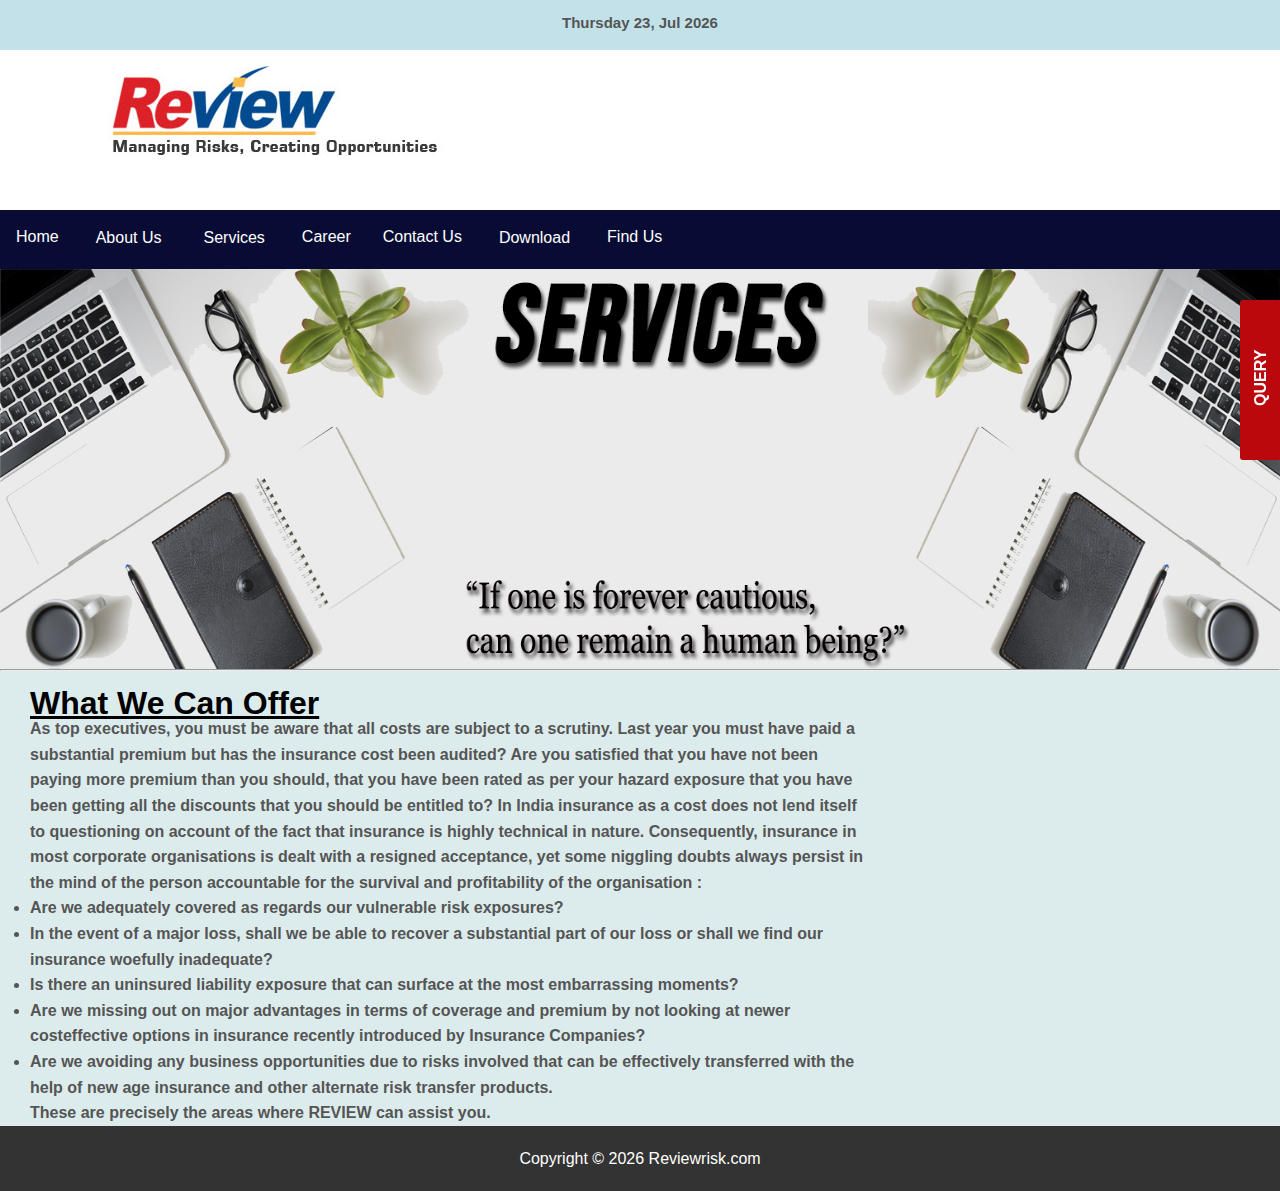
<file: Review-Risk/services.html>
<!DOCTYPE html>
<html>
<head>
	<title>Services</title>
	<link rel="stylesheet" type="text/css" href="css/style.css">
</head>
<body>
	<header>
    <section id="boxes1">
  <div class="container2">
    <div class="box1">
  
<p>
  
  <script type="text/javascript">
    var d=new Date()
    var weekday=new Array("Sunday","Monday","Tuesday","Wednesday","Thursday",
                    "Friday","Saturday")
    var monthname=new Array("Jan","Feb","Mar","Apr","May","Jun","Jul","Aug",
                    "Sep","Oct","Nov","Dec")
    document.write(weekday[d.getDay()] + " ")
    document.write(d.getDate() + ", ")
    document.write(monthname[d.getMonth()] + " ")
    document.write(d.getFullYear())
</script>

</p>
</div>

</div>
</section>
		
<div id="hp-ctn-howItWorks">
    <a href="https://queryform.000webhostapp.com"><p>   QUERY  </p></a> 
    
</div>


</div>

<div class= "container">

</div>
	</header>

	<div class="Image1">
	<img src="./images/logo1.jpg">
</div>

<div class="navbar">
  <a href="./index.html">Home</a>
  
  <div class="dropdown2">
    <button class="dropbtn2"><a href="./aboutus.html">About Us</a> 
      <i class="fa fa-caret-down"></i>
    </button>
    <div class="dropdown2-content">
      <a href="./WhoWeAre.html">Who We Are</a>
      <a href="./OurPeople.html">Our People</a>
      
    </div>
  </div> 
  <div class="dropdown1">
    <button class="dropbtn1"><a href="./Services.html">Services</a> 
      <i class="fa fa-caret-down"></i>
    </button>
    <div class="dropdown1-content">
      <a href="./WhatWeDo.html">What We Do</a>
      <a href="./WhatWeCanOffer.html">What Can We Offer</a>
      
    </div>
</div>
  <a href="./career.html">Career</a>
  <a href="./contact.html">Contact Us</a>
  
   <div class="dropdown3">
    <button class="dropbtn3"><a href="#">Download</a>
      <i class="fa fa-caret-down"></i>
    </button>
    <div class="dropdown3-content">
      <a href="./Bank-guard.pdf"><p>Bank guard</p></a>
    <a href="./Company.pdf"><p>Company</p></a>
    <a href="./Corporate-guard.pdf"><p>Corporate Guard</p></a>
    <a href="./Insurance-Broking.pdf"><p>Insurance Broking</p></a>
  
  
      
    </div>

</div>	
<a href="
https://maps.app.goo.gl/Pg9Jd6qVrEAi6Tya8">Find Us</a>

</div>
</div>



	

	<section id="showcase1">
		<div class="container">
			
		</div>
	</section>
	<hr>
	

	

	<div class="container3">
		<section id="main">
			<h1>What We Can Offer</h1>
			<p>As top executives, you must be aware that all costs are subject to a scrutiny. Last year you must have paid a substantial premium but has the insurance cost been audited?  Are you satisfied that you have not been paying more premium than you should, that you have been rated as per your hazard exposure that you have been getting all the discounts that you should be entitled to? In India insurance as a cost does not lend itself to questioning on account of the fact that insurance is highly technical in nature. Consequently, insurance in most corporate organisations is dealt with a resigned acceptance, yet some niggling doubts always persist in the mind of the person accountable for the survival and profitability of the organisation :

				<ul style="list-style-type:disc;">
  <li>Are we adequately covered as regards our vulnerable risk exposures?</li>
  <li> In the event of a major loss, shall we be able to recover a substantial part of our loss or shall we find our insurance woefully inadequate?</li>
  <li> Is there an uninsured liability exposure that can surface at the most embarrassing moments?</li>
  <li>Are we missing out on major advantages in terms of coverage and premium by not looking at newer costeffective options in insurance recently introduced by Insurance Companies? </li>
  <li>Are we avoiding any business opportunities due to risks involved that can be effectively transferred with the help of new age insurance and other alternate risk transfer products.</li>
  
                </ul>
  
 These are precisely the areas where REVIEW can assist you.

</p>
		</section>
		
	</div>
	

	<footer id="main-footer">
		<p>Copyright &copy; 2026 Reviewrisk.com</p>
	</footer>
</body>
</html>
</file>
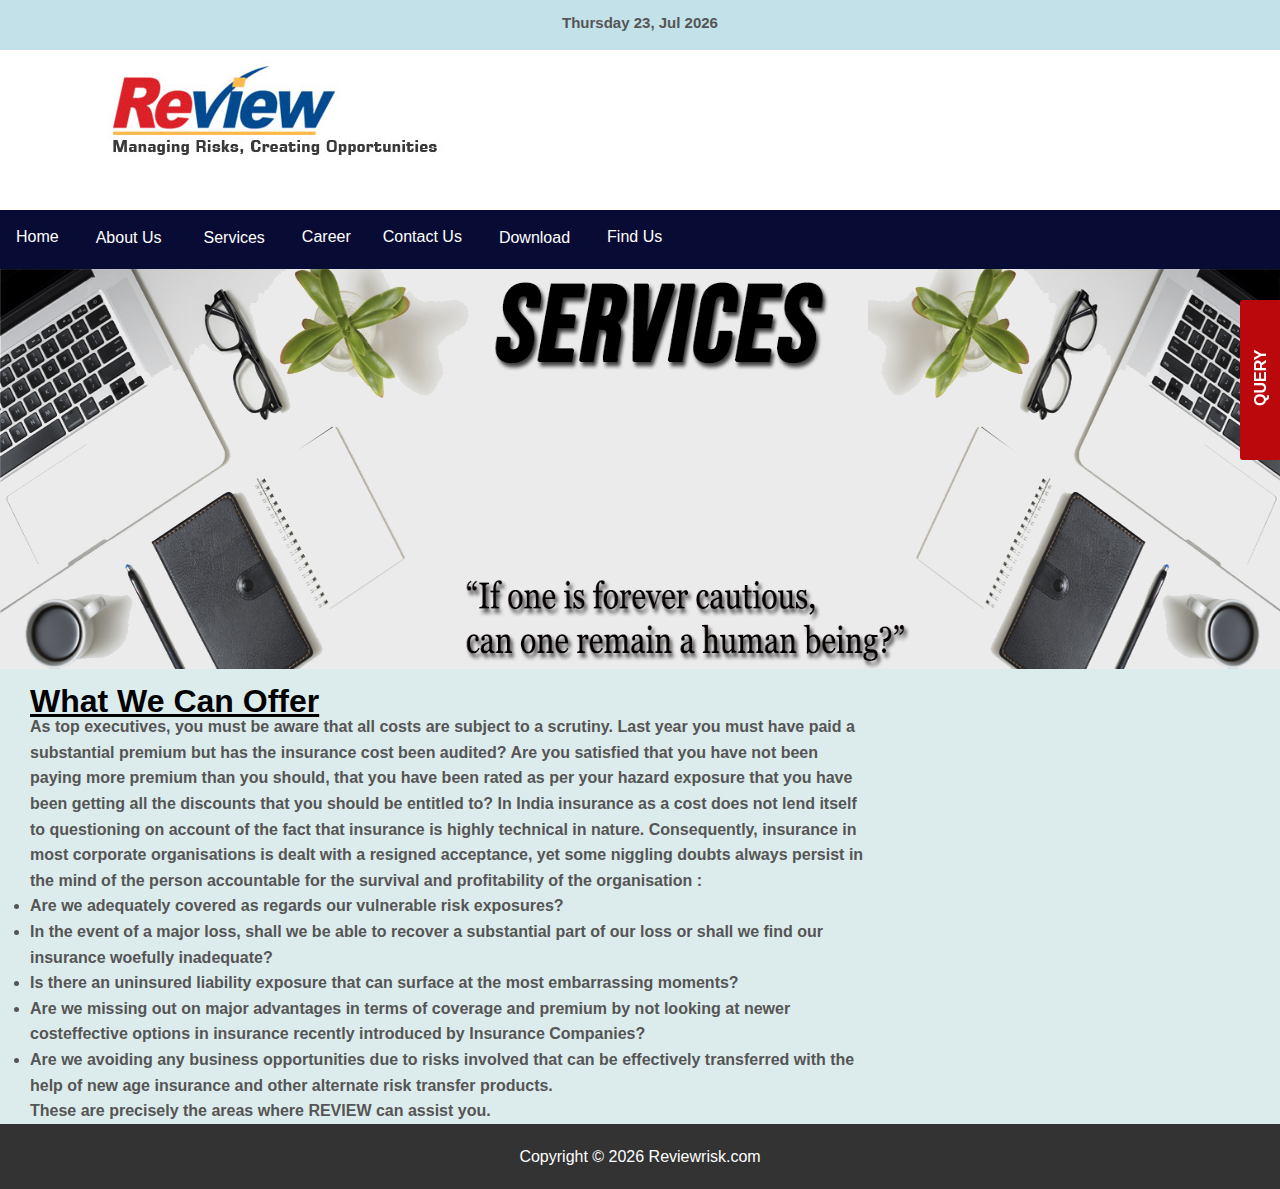
<file: Review-Risk/WhatWeCanOffer.html>
<!DOCTYPE html>
<html>
<head>
	<title>What We Can Offer</title>
	<link rel="stylesheet" type="text/css" href="css/style.css">
</head>
<body>
	<header>

		
<div>
		<section id="boxes1">
	<div class="container2">
		<div class="box1">
	
<p>
	
	<script type="text/javascript">
    var d=new Date()
    var weekday=new Array("Sunday","Monday","Tuesday","Wednesday","Thursday",
                    "Friday","Saturday")
    var monthname=new Array("Jan","Feb","Mar","Apr","May","Jun","Jul","Aug",
                    "Sep","Oct","Nov","Dec")
    document.write(weekday[d.getDay()] + " ")
    document.write(d.getDate() + ", ")
    document.write(monthname[d.getMonth()] + " ")
    document.write(d.getFullYear())
</script>

</p>
</div>

</div>
</section>
		
<div id="hp-ctn-howItWorks">
    <a href="https://queryform.000webhostapp.com"><p>   QUERY  </p></a> 
    
</div>

</div>

<div class= "container1">

</div>
	</header>

	<div class="Image1">
	<img src="./images/logo1.jpg">
</div>

<div class="navbar">
  <a href="./index.html">Home</a>
  
  <div class="dropdown2">
    <button class="dropbtn2"><a href="./aboutus.html">About Us</a> 
      <i class="fa fa-caret-down"></i>
    </button>
    <div class="dropdown2-content">
      <a href="./WhoWeAre.html">Who We Are</a>
      <a href="./OurPeople.html">Our People</a>
      
    </div>
  </div> 

  <div class="dropdown1">
    <button class="dropbtn1"><a href="./Services.html">Services</a>
      <i class="fa fa-caret-down"></i>
    </button>
    <div class="dropdown1-content">
      <a href="./WhatWeDo.html">What We Do</a>
      <a href="./WhatWeCanOffer.html">What Can We Offer</a>
      
    </div>
</div>
  
  <a href="./Career.html">Career</a>
  <a href="./contact.html">Contact Us</a>
  
   <div class="dropdown3">
    <button class="dropbtn3"><a href="#">Download</a>
      <i class="fa fa-caret-down"></i>
    </button>
    <div class="dropdown3-content">
    	<a href="./Bank-guard.pdf"><p>Bank guard</p></a>
		<a href="./Company.pdf"><p>Company</p></a>
		<a href="./Corporate-guard.pdf"><p>Corporate Guard</p></a>
		<a href="./Insurance-Broking.pdf"><p>Insurance Broking</p></a>
	
	
      
    </div>

</div>
<a href="
https://maps.app.goo.gl/Pg9Jd6qVrEAi6Tya8">Find Us</a>	

</div>


	

	<section id="showcase1">
		<div class="container">
			
		</div>
	</section>
	

	

	<div class="container3">
		<section id="main">
			<h1>What We Can Offer</h1>
			<p id="search_para">As top executives, you must be aware that all costs are subject to a scrutiny. Last year you must have paid a substantial premium but has the insurance cost been audited?  Are you satisfied that you have not been paying more premium than you should, that you have been rated as per your hazard exposure that you have been getting all the discounts that you should be entitled to? In India insurance as a cost does not lend itself to questioning on account of the fact that insurance is highly technical in nature. Consequently, insurance in most corporate organisations is dealt with a resigned acceptance, yet some niggling doubts always persist in the mind of the person accountable for the survival and profitability of the organisation :

				<ul style="list-style-type:disc;">
  <li>Are we adequately covered as regards our vulnerable risk exposures?</li>
  <li> In the event of a major loss, shall we be able to recover a substantial part of our loss or shall we find our insurance woefully inadequate?</li>
  <li> Is there an uninsured liability exposure that can surface at the most embarrassing moments?</li>
  <li>Are we missing out on major advantages in terms of coverage and premium by not looking at newer costeffective options in insurance recently introduced by Insurance Companies? </li>
  <li>Are we avoiding any business opportunities due to risks involved that can be effectively transferred with the help of new age insurance and other alternate risk transfer products.</li>
  
                </ul>
  
 These are precisely the areas where REVIEW can assist you.

</p>
		</section>
		
	</div>

	</div>
</div>
</body>
	

	<footer id="main-footer">
		<p>Copyright &copy; 2026 Reviewrisk.com</p>
	</footer>
</body>
</html>
</file>
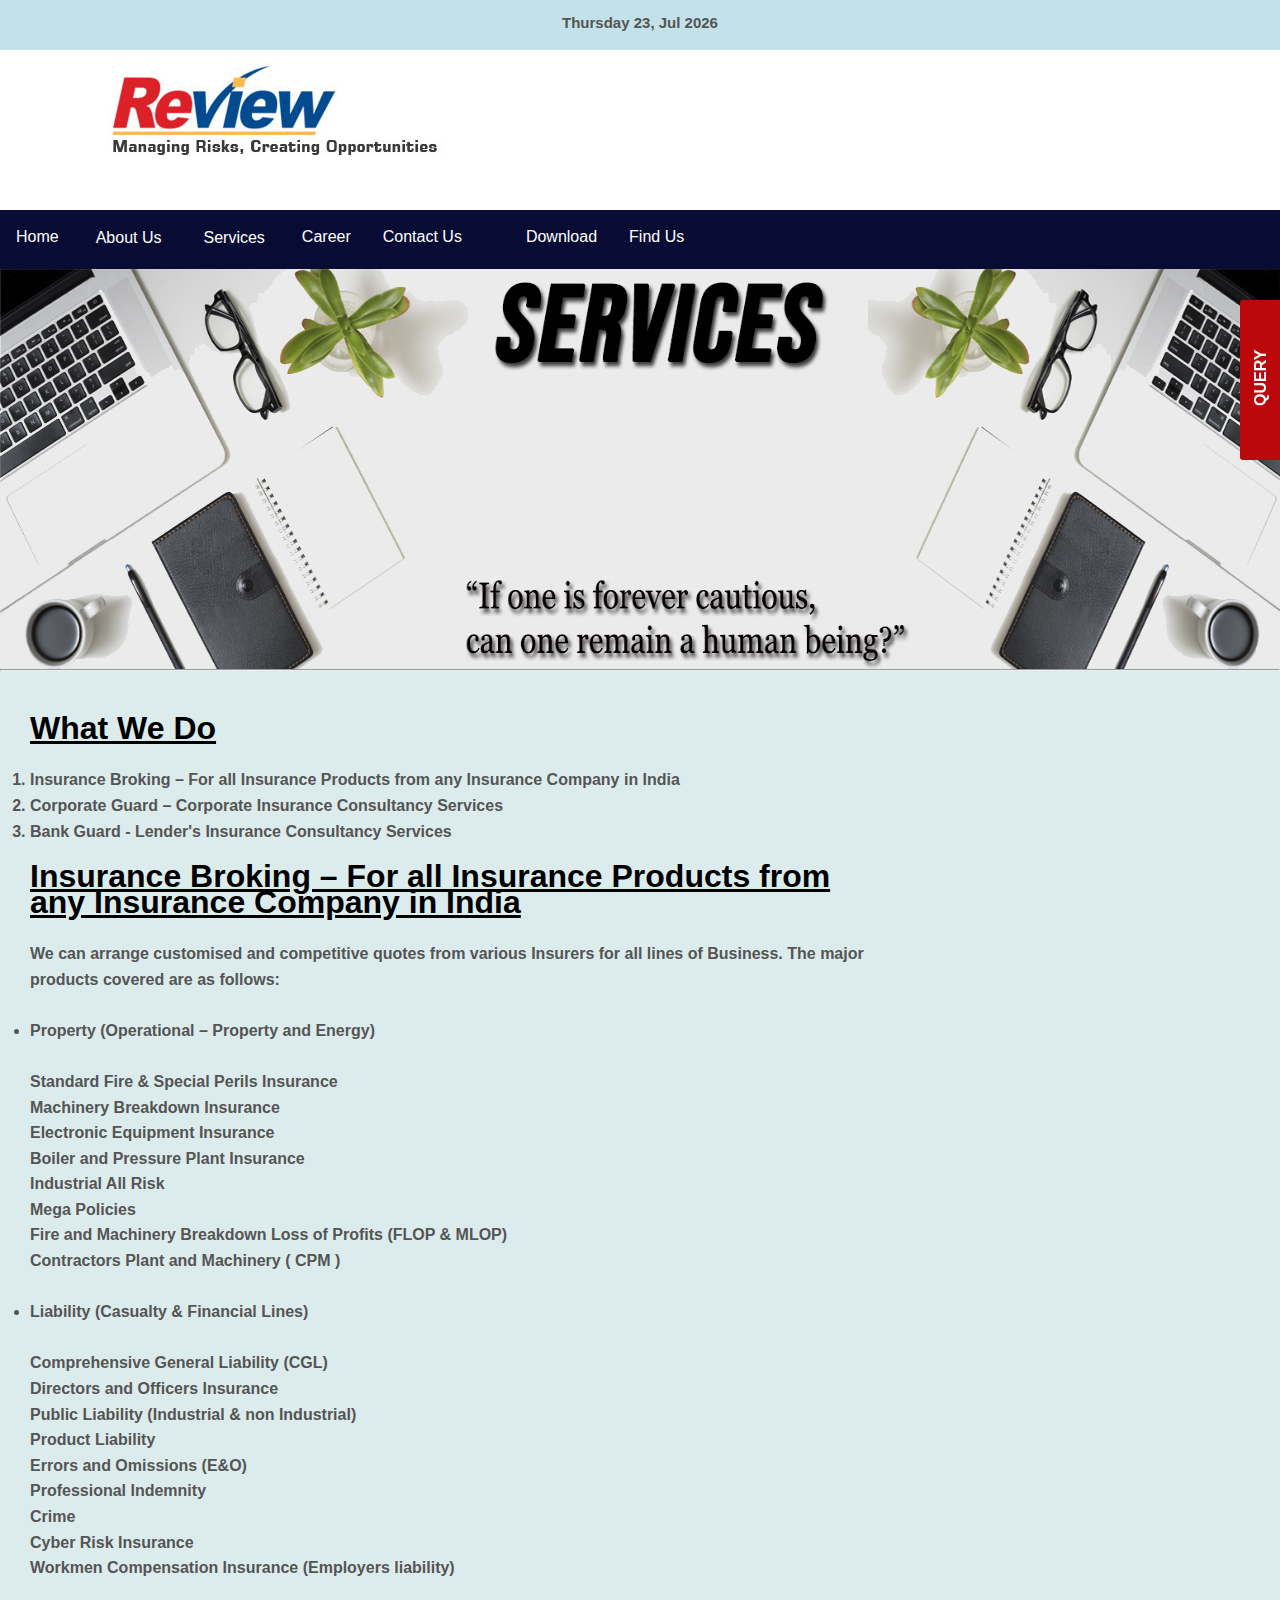
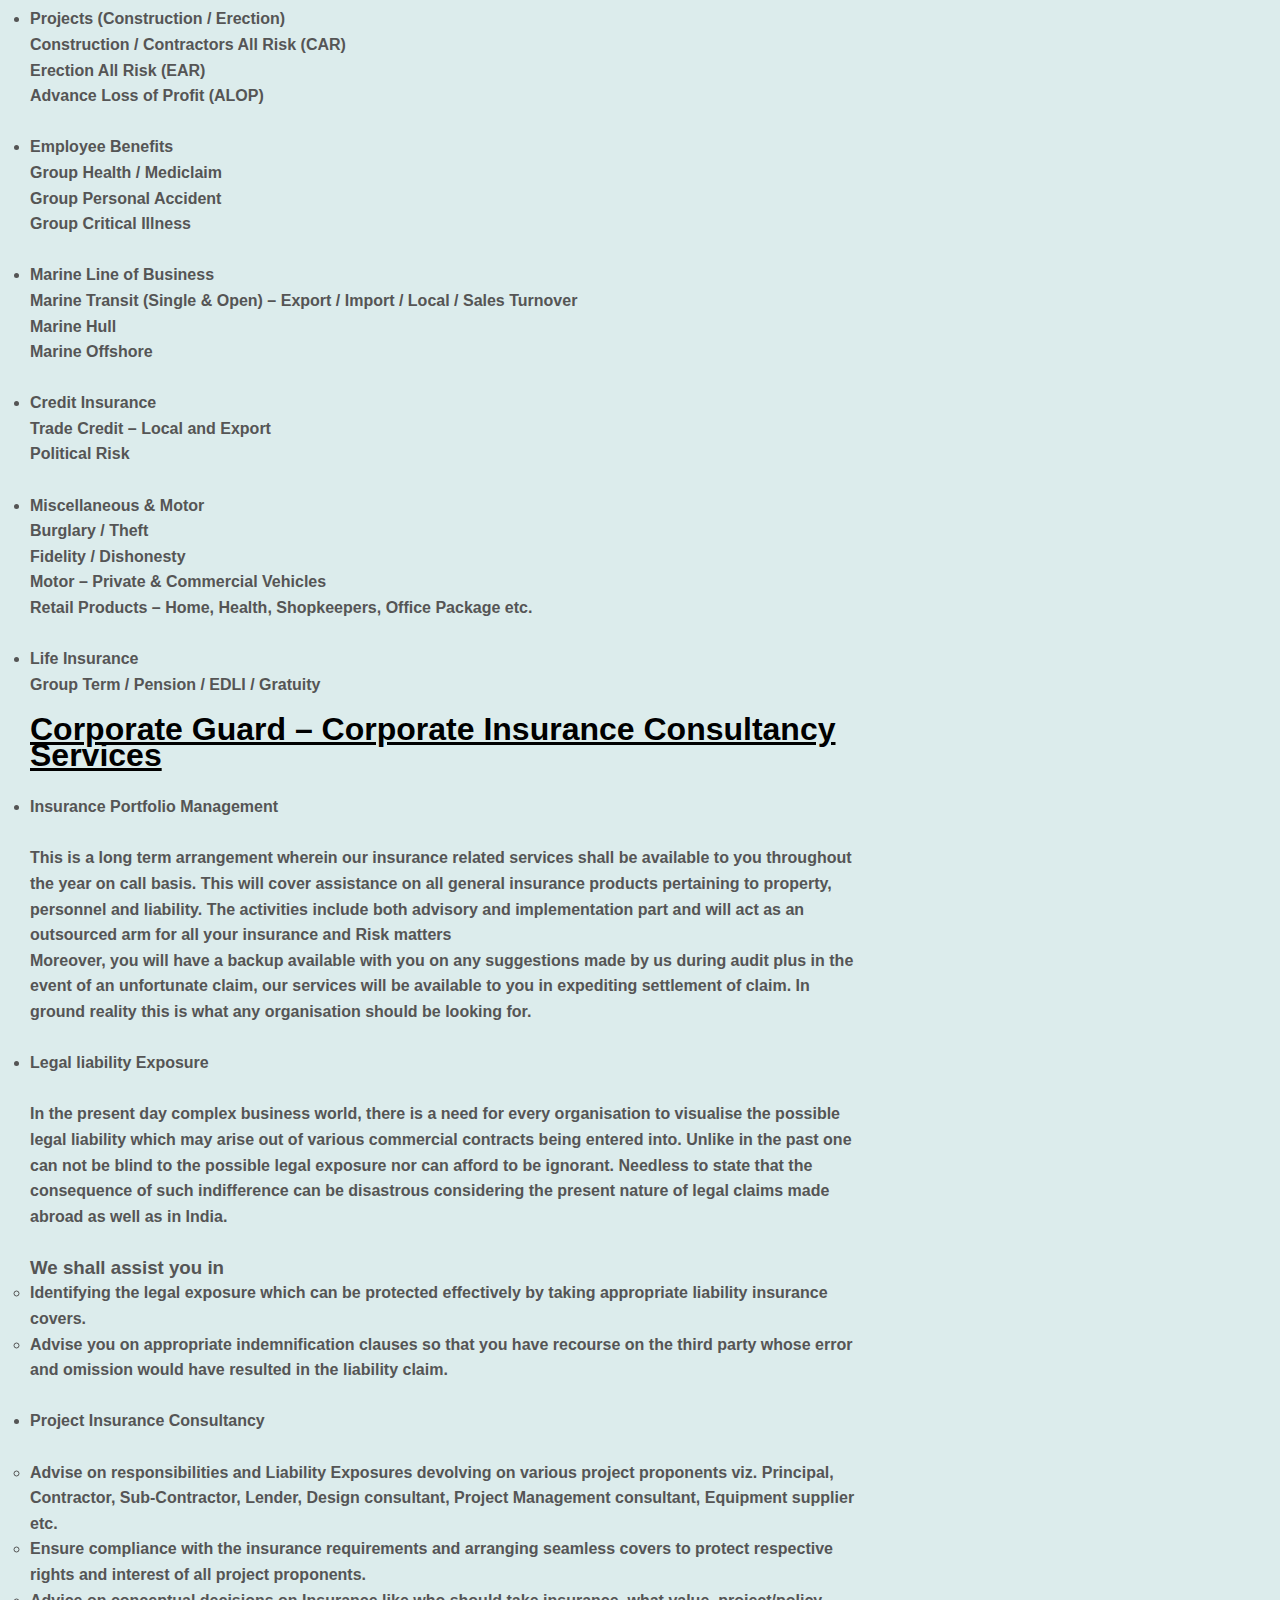
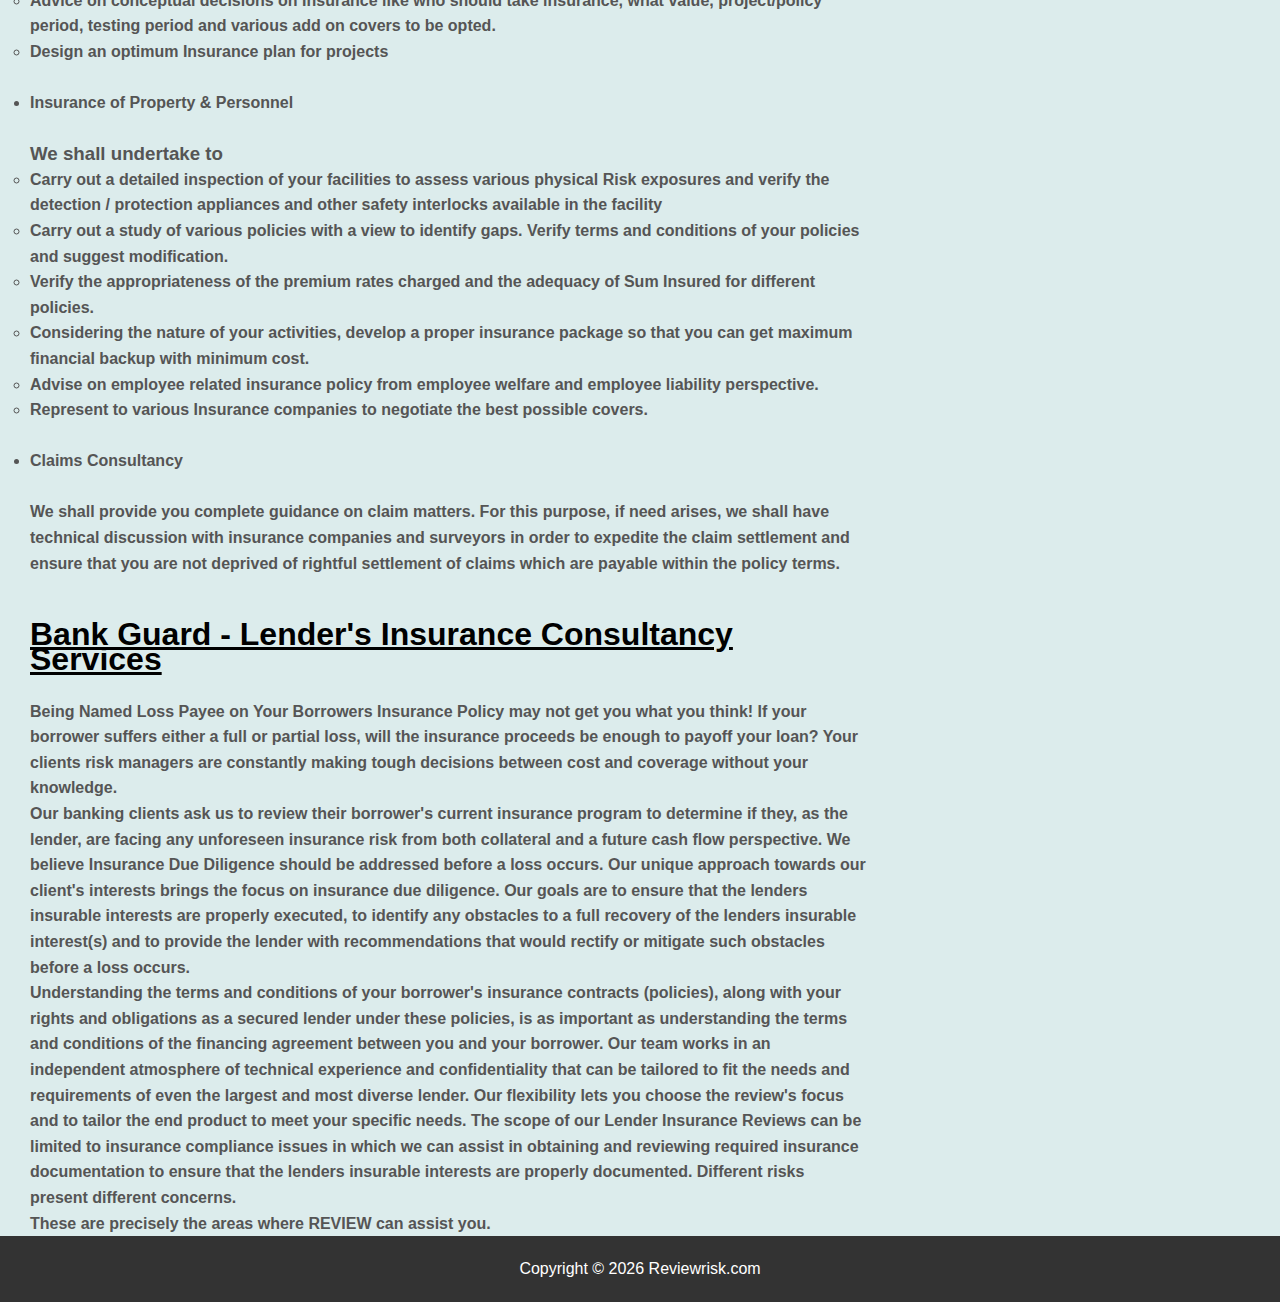
<file: Review-Risk/whatWeDo.html>
<!DOCTYPE html>
<html>
<head>
	<title>What We Do</title>
	<link rel="stylesheet" type="text/css" href="css/style.css">
</head>
<body>
	<header>
		<section id="boxes1">
	<div class="container2">
		<div class="box1">
	
<p>
	
	<script type="text/javascript">
    var d=new Date()
    var weekday=new Array("Sunday","Monday","Tuesday","Wednesday","Thursday",
                    "Friday","Saturday")
    var monthname=new Array("Jan","Feb","Mar","Apr","May","Jun","Jul","Aug",
                    "Sep","Oct","Nov","Dec")
    document.write(weekday[d.getDay()] + " ")
    document.write(d.getDate() + ", ")
    document.write(monthname[d.getMonth()] + " ")
    document.write(d.getFullYear())
</script>

</p>
</div>

</div>
</section>
		
<div id="hp-ctn-howItWorks">
    <a href="https://queryform.000webhostapp.com"><p>   QUERY  </p></a> 
    
</div>


</div>

<div class= "container1">

</div>
	</header>

	<div class="Image1">
	<img src="./images/logo1.jpg">
</div>

<div class="navbar">
  <a href="./index.html">Home</a>
  
  <div class="dropdown2">
    <button class="dropbtn2"><a href="./aboutus.html">About Us</a>
      <i class="fa fa-caret-down"></i>
    </button>
    <div class="dropdown2-content">
      <a href="./WhoWeAre.html">Who We Are</a>
      <a href="./OurPeople.html">Our People</a>
      
    </div>
  </div>

  <div class="dropdown1">
    <button class="dropbtn1"><a href="./Services.html">Services</a> 
      <i class="fa fa-caret-down"></i>
    </button>
    <div class="dropdown1-content">
      <a href="./WhatWeDo.html">What We Do</a>
      <a href="./WhatWeCanOffer.html">What Can We Offer</a>
      
    </div>
</div> 
  
  <a href="./Career.html">Career</a>
  <a href="./contact.html">Contact Us</a>
  
   <div class="dropdown3">
   	<a href="
    <button class="dropbtn3"><a href="#">Download</a>
      <i class="fa fa-caret-down"></i>
    </button>
    <div class="dropdown3-content">
    	<a href="./Bank-guard.pdf"><p>Bank guard</p></a>
		<a href="./Company.pdf"><p>Company</p></a>
		<a href="./Corporate-guard.pdf"><p>Corporate Guard</p></a>
		<a href="./Insurance-Broking.pdf"><p>Insurance Broking</p></a>
	
	
      
    </div>

</div>
<a href="https://maps.app.goo.gl/Pg9Jd6qVrEAi6Tya8"><p>Find Us</p></a>	

</div>


	

	<section id="showcase1">
		<div class="container">
			
		</div>
	</section>
	<hr>

	

	<div class="container3">
		<section id="main">
			<br>
			<h1>What We Do</h1><br>
			<ol>
				<li>Insurance Broking – For all Insurance Products from any Insurance Company in India</li>
				<li>Corporate Guard – Corporate Insurance Consultancy Services </li>
				<li>Bank Guard - Lender's Insurance Consultancy Services</li>
			</ol>
			<h1>Insurance Broking – For all Insurance Products from any Insurance Company in India</h1><br>
			<p>We can arrange customised and competitive quotes from various Insurers for all lines of Business.
The major products covered are as follows: </p><br>
			
				<ul style="list-style-type:disc;">
  <li>Property (Operational – Property and Energy)</li> <br>
  <p>Standard Fire & Special Perils Insurance<br>
Machinery Breakdown Insurance<br>
Electronic Equipment Insurance<br>
Boiler and Pressure Plant Insurance<br>
Industrial All Risk<br>
Mega Policies<br>
Fire and Machinery Breakdown Loss of Profits (FLOP & MLOP)<br>
Contractors Plant and Machinery ( CPM )<br></p> <br>

<li>Liability (Casualty & Financial Lines)</li> <br>
<p>Comprehensive General Liability (CGL)<br>
Directors and Officers Insurance<br>
Public Liability (Industrial & non Industrial)<br>
Product Liability<br>
Errors and Omissions (E&O)<br>
Professional Indemnity<br>
Crime<br>
Cyber Risk Insurance<br>
Workmen Compensation Insurance (Employers liability)</p> <br>
<li>Projects (Construction / Erection)</li>
<p>Construction / Contractors All Risk (CAR)<br>
Erection All Risk (EAR)<br>
Advance Loss of Profit (ALOP)<br></p> <br>
<li>Employee Benefits</li>
<p>Group Health / Mediclaim<br>

Group Personal Accident<br>
Group Critical Illness<br></p> <br>
<li>Marine Line of Business</li> 
<p>Marine Transit (Single & Open) – Export / Import / Local / Sales Turnover<br>
Marine Hull<br>
Marine Offshore<br></p> <br>
<li>Credit Insurance</li>
<p>Trade Credit – Local and Export<br>
Political Risk</p><br>
<li>Miscellaneous & Motor</li>
<p>
	Burglary / Theft<br>
Fidelity / Dishonesty<br>
Motor – Private & Commercial Vehicles<br>
Retail Products – Home, Health, Shopkeepers, Office Package etc.<br>
</p><br>
<li>Life Insurance</li>
<p>Group Term / Pension / EDLI / Gratuity</p>
<h1>Corporate Guard – Corporate Insurance Consultancy Services</h1> <br>
<li>Insurance Portfolio Management</li> <br>
<p>This is a long term arrangement wherein our insurance related services shall be available to you throughout the year on
call basis. This will cover assistance on all general insurance products pertaining to property, personnel and liability. The
activities include both advisory and implementation part and will act as an outsourced arm for all your insurance and
Risk matters<br>
Moreover, you will have a backup available with you on any suggestions made by us during audit plus in the event of an
unfortunate claim, our services will be available to you in expediting settlement of claim. In ground reality this is what
any organisation should be looking for. </p> <br>
<li>Legal liability Exposure</li><br>
<p>In the present day complex business world, there is a need for every organisation to visualise the possible legal liability
which may arise out of various commercial contracts being entered into. Unlike in the past one can not be blind to the
possible legal exposure nor can afford to be ignorant. Needless to state that the consequence of such indifference can
be disastrous considering the present nature of legal claims made abroad as well as in India.<br><br></p>

<h3>We shall assist you in</h3>

<ul style="list-style-type:circle;">
	<li>Identifying the legal exposure which can be protected effectively by taking appropriate liability insurance
covers.</li>
<li>Advise you on appropriate indemnification clauses so that you have recourse on the third party whose
error and omission would have resulted in the liability claim.</li><br>
</ul>
<li>Project Insurance Consultancy</li> <br>
<ul style="list-style-type:circle;">
	<li>Advise on responsibilities and Liability Exposures devolving on various project proponents viz. Principal,
Contractor, Sub-Contractor, Lender, Design consultant, Project Management consultant, Equipment
supplier etc.</li>
<li>Ensure compliance with the insurance requirements and arranging seamless covers to protect respective
rights and interest of all project proponents.
</li>
<li>Advice on conceptual decisions on Insurance like who should take insurance, what value, project/policy
period, testing period and various add on covers to be opted.
</li>
<li>Design an optimum Insurance plan for projects</li><br></ul>

<li>Insurance of Property & Personnel</li><br>
<h3>We shall undertake to </h3>
<ul style="list-style-type:circle;">
	<li>Carry out a detailed inspection of your facilities to assess various physical Risk exposures and verify the
detection / protection appliances and other safety interlocks available in the facility</li>
<li>Carry out a study of various policies with a view to identify gaps. Verify terms and conditions of your
policies and suggest modification.</li>
<li>Verify the appropriateness of the premium rates charged and the adequacy of Sum Insured for different
policies.
</li>
<li>Considering the nature of your activities, develop a proper insurance package so that you can get
maximum financial backup with minimum cost.
</li>
<li>Advise on employee related insurance policy from employee welfare and employee liability perspective.</li>
<li>Represent to various Insurance companies to negotiate the best possible covers.
</li><br></ul>
<li>Claims Consultancy</li> <br>
<p>We shall provide you complete guidance on claim matters. For this purpose, if need arises, we shall have
technical discussion with insurance companies and surveyors in order to expedite the claim settlement and
ensure that you are not deprived of rightful settlement of claims which are payable within the policy terms.</p> <br>
<h1>Bank Guard - Lender's Insurance Consultancy Services</h1> <br>
<p>Being Named Loss Payee on Your Borrowers Insurance Policy may not get you what you think! If your
borrower suffers either a full or partial loss, will the insurance proceeds be enough to payoff your loan? Your
clients risk managers are constantly making tough decisions between cost and coverage without your
knowledge. <br>
Our banking clients ask us to review their borrower's current insurance program to determine if they, as the
lender, are facing any unforeseen insurance risk from both collateral and a future cash flow perspective.
We believe Insurance Due Diligence should be addressed before a loss occurs. Our unique approach towards
our client's interests brings the focus on insurance due diligence.
Our goals are to ensure that the lenders insurable interests are properly executed, to identify any obstacles to
a full recovery of the lenders insurable interest(s) and to provide the lender with recommendations that
would rectify or mitigate such obstacles before a loss occurs.  <br> Understanding the terms and conditions of your
borrower's insurance contracts (policies), along with your rights and obligations as a secured lender under
these policies, is as important as understanding the terms and conditions of the financing agreement
between you and your borrower.
Our team works in an independent atmosphere of technical experience and confidentiality that can be
tailored to fit the needs and requirements of even the largest and most diverse lender. Our flexibility lets you
choose the review's focus and to tailor the end product to meet your specific needs.
The scope of our Lender Insurance Reviews can be limited to insurance compliance issues in which we can
assist in obtaining and reviewing required insurance documentation to ensure that the lenders insurable
interests are properly documented. Different risks present different concerns. </p>



  
  
                </ul>
  
 These are precisely the areas where REVIEW can assist you.

</p>
		</section>
		
	</div>
	

	<footer id="main-footer">
		<p>Copyright &copy; 2026 Reviewrisk.com</p>
	</footer>
</body>
</html>
</file>
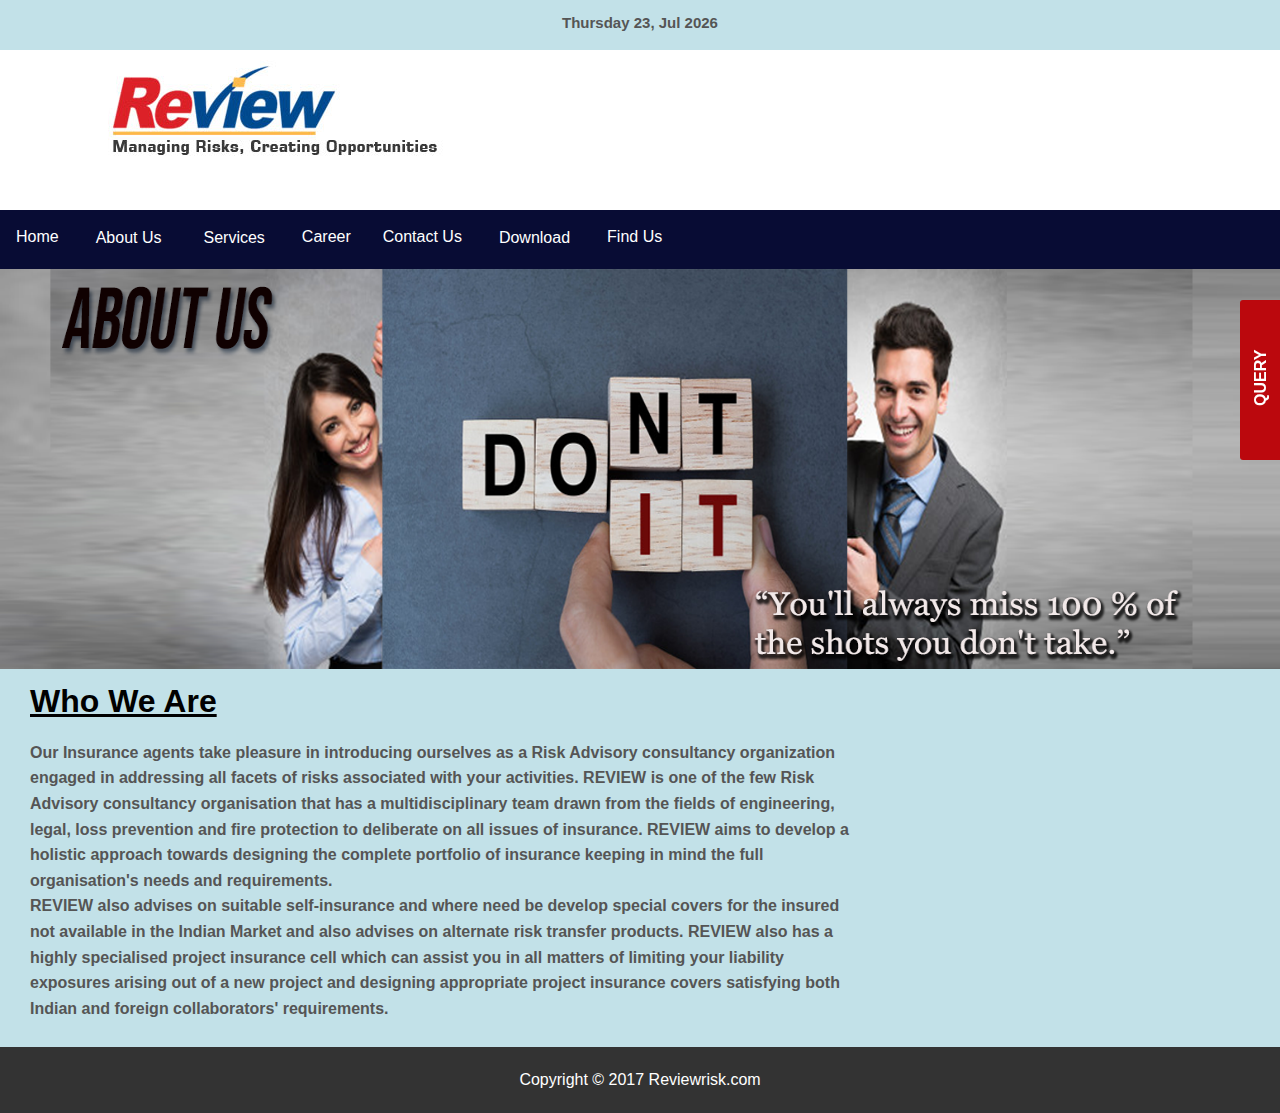
<file: Review-Risk/WhoWeAre.html>
<!DOCTYPE html>
<html>
<head>
	<title>Who We Are</title>
	<link rel="stylesheet" type="text/css" href="css/style.css">
</head>
<body>
	<header>
		<section id="boxes1">
	<div class="container2">
		<div class="box1">
	
<p>
	
	<script type="text/javascript">
    var d=new Date()
    var weekday=new Array("Sunday","Monday","Tuesday","Wednesday","Thursday",
                    "Friday","Saturday")
    var monthname=new Array("Jan","Feb","Mar","Apr","May","Jun","Jul","Aug",
                    "Sep","Oct","Nov","Dec")
    document.write(weekday[d.getDay()] + " ")
    document.write(d.getDate() + ", ")
    document.write(monthname[d.getMonth()] + " ")
    document.write(d.getFullYear())
</script>

</p>
</div>

</div>
</section>
		
<div id="hp-ctn-howItWorks">
    <a href="https://queryform.000webhostapp.com"><p>   QUERY  </p></a> 
    
</div>

</div>


	
	</header>

	<div class="Image1">
	<img src="./images/logo1.jpg">
</div>

<div class="navbar">
  <a href="./index.html">Home</a>
  
  <div class="dropdown2">
    <button class="dropbtn2"><a href="./aboutus.html">About Us</a> 
      <i class="fa fa-caret-down"></i>
    </button>
    <div class="dropdown2-content">
      <a href="#">Who We Are</a>
      <a href="./OurPeople.html">Our People</a>
      
    </div>
  </div> 
  <div class="dropdown1">
    <button class="dropbtn1"><a href="./Services.html">Services</a> 
      <i class="fa fa-caret-down"></i>
    </button>
    <div class="dropdown1-content">
      <a href="./WhatWeDo.html">What We Do</a>
      <a href="./WhatWeCanOffer.html">What Can We Offer</a>
      
    </div>
</div>
  
  <a href="./Career.html">Career</a>
  <a href="./contact.html">Contact Us</a>
  
   <div class="dropdown3">
    <button class="dropbtn3"><a href="#">Download</a>
      <i class="fa fa-caret-down"></i>
    </button>
    <div class="dropdown3-content">
    	<a href="./Bank-guard.pdf"><p>Bank guard</p></a>
		<a href="./Company.pdf"><p>Company</p></a>
		<a href="./Corporate-guard.pdf"><p>Corporate Guard</p></a>
		<a href="./Insurance-Broking.pdf"><p>Insurance Broking</p></a>
	
	
      
    </div>

</div>
<a href="
https://maps.app.goo.gl/Pg9Jd6qVrEAi6Tya8">Find Us</a>	

</div>


	

	<section id="showcase">
		
	</section>
	

	

	<div class="container">
		<section id="main">
			<h1>Who We Are</h1>
			<br>
			
			<p>Our Insurance agents take pleasure in introducing ourselves as a Risk Advisory consultancy organization engaged in addressing all facets of risks associated with your activities. REVIEW is one of the few Risk Advisory consultancy organisation that has a multidisciplinary team drawn from the fields of engineering, legal, loss prevention and fire protection to deliberate on all issues of insurance. REVIEW aims to develop a holistic approach towards designing the complete portfolio of insurance keeping in mind the full organisation's needs and requirements.<br> REVIEW also advises on suitable self-insurance and where need be develop special covers for the insured not available in the Indian Market and also advises on alternate risk transfer products. REVIEW also has a highly specialised project insurance cell which can assist you in all matters of limiting your liability exposures arising out of a new project and designing appropriate project insurance covers satisfying both Indian and foreign collaborators' requirements.<br><br></p>
		</section>
		
	</div>
	

	<footer id="main-footer">
		<p>Copyright &copy; 2017 Reviewrisk.com</p>
	</footer>
</body>
</html>
</file>
<file: Review-Risk/css/style.css>
*{box-sizing: border-box;}
.container7{
	width:100%;
	margin:auto;
	top:40px;
	overflow:hidden;
	background-color:#DCECEC;
	font-weight: bold;
}
#hp-ctn-howItWorks
{
    position:fixed;
    top:300px;
    right: 0px;
    padding-top:40px;
    margin:0px;
    width: 40px;
    height:160px;
    background: #BB080D;
    z-index:15;
    border-radius: 3px 0px 0px 3px;
    text-align: center;
}


#hp-ctn-howItWorks p
{	position:absolute; 
	margin-right:  5px;
	padding-left: 23px;
	margin-top: 10px;
	margin-bottom: 5px;
	padding-bottom: 45px;
	padding-top: 8px;
	    color: #fff;
    -moz-transform:rotate(-90deg);
    -ms-transform:rotate(-90deg);
    -o-transform:rotate(-90deg);
    -webkit-transform:rotate(-90deg);
    font-weight: bold;
}


body{
	background-color:white;
	color:#555;
	font-family:Arial, Helvetica, sans-serif;
	font-size:16px;
	line-height:1.6em;
	margin:0;
}

.container{
	
	width:100%;
	margin:auto;
	overflow:hidden;
	background-color: #C2E1E8  ;
	font-weight: bold;
}

.container3{
	
	
	width:100%;
	margin:auto;
	overflow:hidden;
	background-color:#DCECEC   ;
	font-weight: bold;
}
.container4{
	
	width:100%;
	margin:auto;
	overflow:hidden;
	background-color: #A7C0C6  ;
	font-weight: bold;
}
.container5{
	
	width:100%;
	margin:auto;
	overflow:hidden;
	background-color: #CDD3D4  ;
	font-weight: bold;
}

.container99{
	
	width:100%;
	margin:auto;
	overflow:hidden;
	background-color: #C2E1E8        ;    ;
	color: #080C34;
}

.container6{
	
	width:100%;
	margin:auto;
	overflow:hidden;
	font:sans-serif;
	background-color: #A7C0C6  ;
	padding-left: 30px;
	padding-top: 30px;
	padding-bottom:200px; 
	font-weight: bold;

}
.container6 a{
	color: black;
	text-decoration: none;
}
.container6 a:hover{
	color:#BB080D ;
}

.container2{
	
	width:100%;
	margin:auto;
	overflow:hidden;
	background-color: #C2E1E8  ;
	height: 50px;
	font-weight: bold;
}
.container100{
	padding: 30px;
	
	height: 180px;
	font-size: 26px;
	line-height: 1.2em;
	font-style: italic;
	width:100%;
	margin:auto;
	overflow:hidden;
	background-color: #080C34  ;
	color: white ;
}



/*#showcase{
	min-height: 600px;
	
	background: url('../images/aboutus.jpg') no-repeat;
	color:white;
	width: 50%;
  background-color: powderblue;
}
#showcase h1{
	font-size:50px;
	text-align: center;
	color:white;


}*/
#main h1{
	padding-top: 20px;
	text-decoration: underline;
	color: black;
}



#showcase{background:url('../images/about.png' ) no-repeat ;

	
	min-height:400px;
	
	background-size: 100% 100%;
	text-align: center;

	
}

#showcase1{background:url('../images/services.png' ) no-repeat ;

	
	min-height:400px;
	
	background-size: 100% 100%;
	text-align: center;
}

#showcase3{background:url('../images/contact.png' ) no-repeat ;

	
	min-height:400px;
	
	background-size: 100% 100%;
	text-align: center;
}

#showcase4{background:url('../images/career.png' ) no-repeat ;

	
	min-height:400px;
	
	background-size: 100% 100%;
	text-align: center;
}


#main{
	float:left;
	width:70%;
	padding:0 30px;
	box-sizing: border-box;
}


#main-footer{
	background: #333;
	color:#fff;
	text-align: center;
	padding:20px;
	
}

/* Navbar container */
.navbar {
  overflow: hidden;
  background-color: #080C34;
  font-family: Arial;
  margin-top: 160px;
}

/* Links inside the navbar */
.navbar a {
  float: left;
  font-size: 16px;
  color: white;
  text-align: center;
  padding: 14px 16px;
  text-decoration: none;
}

/* The dropdown container */
.dropdown2 {
  float: left;
  overflow: hidden;
}

/* Dropdown button */
.dropdown2 .dropbtn2 {
  font-size: 16px; 
  border: none;
  padding: 5px 5px ;
  outline: none;
  color: white;
  
  background-color: inherit;
  font-family: inherit; /* Important for vertical align on mobile phones */
  margin: 0; /* Important for vertical align on mobile phones */
}

/* Add a red background color to navbar links on hover */
.navbar a:hover, .dropdown2:hover .dropbtn2 {
  background-color: #BB080D;

}

/* Dropdown content (hidden by default) */
.dropdown2-content {
  display: none;
  position: absolute;
  background-color: #f9f9f9;
  min-width: 160px;
  box-shadow: 0px 8px 16px 0px rgba(0,0,0,0.2);
  z-index: 1;
}

/* Links inside the dropdown */
.dropdown2-content a {
  float: none;
  color: black;
  padding: 12px 16px;
  text-decoration: none;
  display: block;
  text-align: left;
}

/* Add a grey background color to dropdown links on hover */
/*.dropdown2-content a:hover {
  background-color: grey;
}*/

/* Show the dropdown menu on hover */
.dropdown2:hover .dropdown2-content {
  display: block;
}

.dropdown1 {
  float: left;
  overflow: hidden;
}

/* Dropdown button */
.dropdown1 .dropbtn1 {
  font-size: 16px; 
  border: none;
  padding: 5px 5px;
  outline: none;
  color: white;
  
  background-color: inherit;
  font-family: inherit; /* Important for vertical align on mobile phones */
  margin: 0; /* Important for vertical align on mobile phones */
}

/* Add a red background color to navbar links on hover */
.navbar a:hover, .dropdown1:hover .dropbtn1 {
  background-color: #BB080D;

}

/* Dropdown content (hidden by default) */
.dropdown1-content {
  display: none;
  position: absolute;
  background-color: #f9f9f9;
  min-width: 160px;
  box-shadow: 0px 8px 16px 0px rgba(0,0,0,0.2);
  z-index: 1;
}

/* Links inside the dropdown */
.dropdown1-content a {
  float: none;
  color: black;
  padding: 12px 16px;
  text-decoration: none;
  display: block;
  text-align: left;
}

/* Add a grey background color to dropdown links on hover */
/*.dropdown1-content a:hover {
  background-color: black;
}*/

/* Show the dropdown menu on hover */
.dropdown1:hover .dropdown1-content {
  display: block;
}

.dropdown3 {
  float: left;
  overflow: hidden;
}

/* Dropdown button */
.dropdown3 .dropbtn3 {
  font-size: 16px; 
  border: none;
  padding: 5px 5px;
  outline: none;
  color: white;
  
  background-color: inherit;
  font-family: inherit; /* Important for vertical align on mobile phones */
  margin: 0; /* Important for vertical align on mobile phones */
}

/* Add a red background color to navbar links on hover */
.navbar a:hover, .dropdown3:hover .dropbtn3 {
  background-color: #BB080D;

}

/* Dropdown content (hidden by default) */
.dropdown3-content {
  display: none;
  position: absolute;
  background-color: #f9f9f9;
  min-width: 160px;
  box-shadow: 0px 8px 16px 0px rgba(0,0,0,0.2);
  z-index: 1;
}

/* Links inside the dropdown */
.dropdown3-content a {
  float: none;
  color: black;
  padding: 12px 16px;
  text-decoration: none;
  display: block;
  text-align: left;
}

/* Add a grey background color to dropdown links on hover */
/*.dropdown3-content a:hover {
  background-color: #ddd;
}*/

/* Show the dropdown menu on hover */
.dropdown3:hover .dropdown3-content {
  display: block;
}


.Image1{

     position: absolute;
     left: 100px;
     top: 60px;



}
.Image2{

     width:1550px;

     



}


@media(max-width:600px){
	#main{
		width:100%;
		float:none;
	}

	#sidebar{
		width:100%;
		float:none;
	}
}

#boxes1 .box1{
	width: 100%;
	float:left;
	text-align: center;
	padding-top: 5px;
	font-size: 15px;
	padding: 10px;
	height: 20px;

}
#boxes1 .box2{
	width: 0%;
	float:left;
	text-align: center;
	padding-top: 5px;
	font-size: 15px;
	padding: 10px;
	height: 20px;

}

.button1{
	background-color:  #080C34;
	margin-right: 5px;
	padding: 6px;
	color:white;

}
header #sal{
  position: absolute;
 /* left: 1100px;
  top: 3px;*/
  font-family: Monospace ;
  float: right;


  
}
/*.container1{
	 position: absolute;
     left: 1265px;
     top: 40px;
     font-size: 20px;
     font-weight: bold;
     font-family: 
}*/

*{
	margin: 0;

	padding:0;
}
@keyframes slider {

0% {
	left: 0;
}

14.28% {
	left: 0;
}

17.28% {
	left: -100%;
}

31.56% {
    left: -100%;

}

34.56% {
		left: -200%;

}

48.84% {
	left: -200%;
}

51.84% {
	left: -300%;
}

66.12% {
	left: -300%;
}

69.12% {
	left: -400%;

}
83.4% {
	left: -400%;

}
86.4% {
	left: -500%;

}

100%{
	left: -500%;
}
}

#slider {
	overflow: hidden;
}

#slider figure img {
	width: 14.28%;
	float: left;
}

#slider figure {
	position: relative;
	width: 700%;
	margin: 0;
	left: 0;
	text-align: left;
	font-size: 0;
	animation: 30s slider infinite; 

}
#boxes img
{
	width: 125px;
	height: 170px;
	width:70%;
		

}


#boxes .box{
	width: 33%;
	float:left;
	text-align: center;
	padding-top: 5px;
	font-size: 15px;
	padding: 10px;

}

#header{
	position: fixed;
}

@media screen and (max-width: 500px){
#header{
	position: static;

}


}

.dropdown2-content a:hover {
  background-color: #E6DADA;
}

.dropdown1-content a:hover {
  background-color: #E6DADA;
}

.dropdown3-content a:hover {
  background-color: #E6DADA;
}
</file>
<file: Review-Risk/feedback.css>
body{
    margin: 0;
    padding: 0;
    background: url(new.png);
    background-size: cover;
    background-position: center;
    font-family: sans-serif;
}
.login-box{
    width: 420px;
    height: 550px;
    background: rgba(0, 0, 0, 0.5);
    color: #fff;
    top: 50%;
    left: 50%;
    position: absolute;
    transform: translate(-50%,-50%);
    box-sizing: border-box;
    padding: 70px 30px;
}
/*.avatar{
    width: 100px;
    height: 100px;
    border-radius: 50%;
    position: absolute;
    top: -50px;
    left: calc(50% - 50px);
}*/

h1{
    position: absolute;
    top:30px;
    margin: 0;
    padding: 0 0 10px;
    text-align: center;
    font-size: 22px;
    left:125px;
}


.login-box p{
    margin: 0;
    padding: 0;
    font-weight: bold;
}
.login-box input{
    width: 100%;
    margin-bottom: 20px;
}
.login-box input[type="text"], input[type="email"] 
{
    border: none;
    border-bottom: 1px solid #fff;
    background: transparent;
    outline: none;
    height: 40px;
    color: #fff;
    font-size: 16px;
}

.login-box textarea{
    
    width:80%;
    color: #fff;
    height: 90px;
    border: none;
    border-bottom: 1px solid #fff;
    outline: none;
    background: transparent;
    border: none;
    font-size: 16px;


}

input[type=text]:focus{
    border-color: dodgerBlue;
    box-shadow: 0 0 8px 0 dodgerBlue;
}
input[type=email]:focus{
    border-color: dodgerBlue;
    box-shadow: 0 0 8px 0 dodgerBlue;
}



.login-box input[type="submit"]
{
    border: none;
    outline: none;
    height: 40px;
    background: #1c8adb;
    color: #fff;
    font-size: 18px;
    border-radius: 20px;
}
.login-box input[type="submit"]:hover
{
    cursor: pointer;
    background: #39dc79;
    color: #000;
}
</file>
